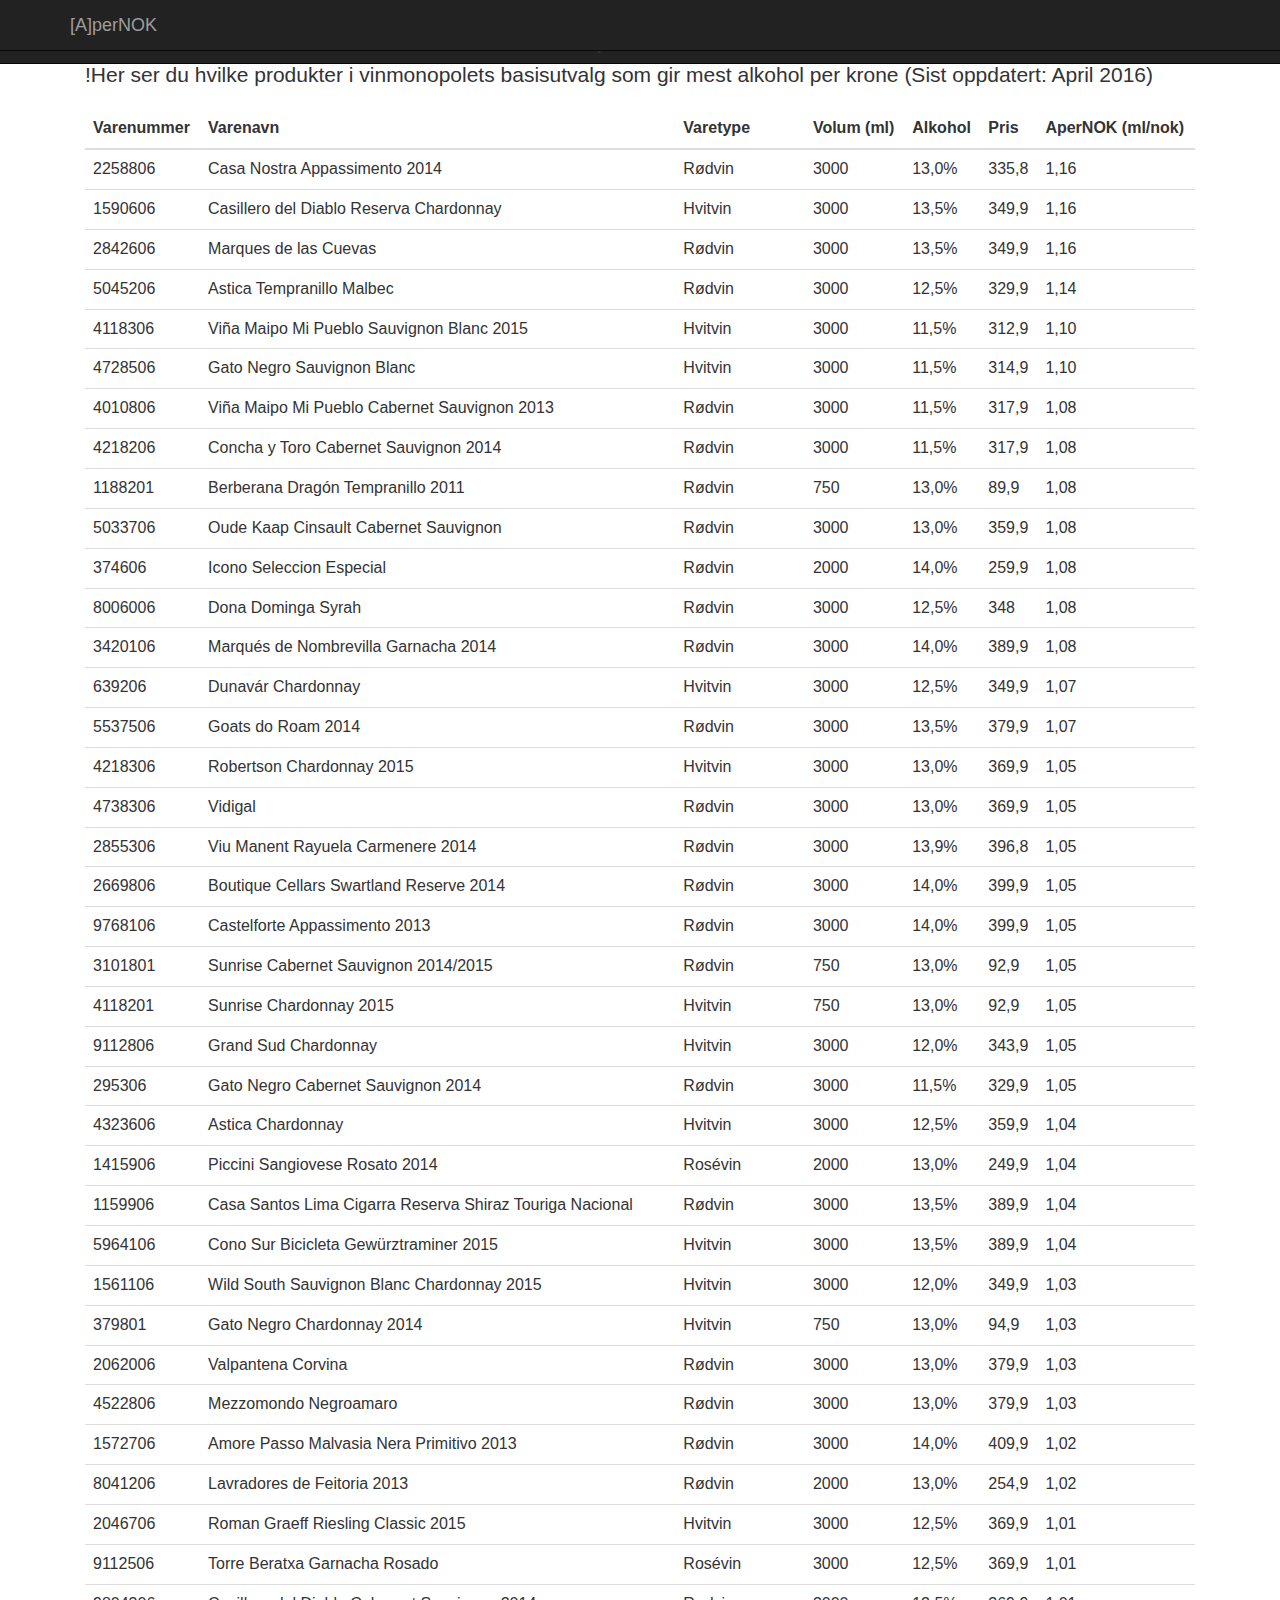
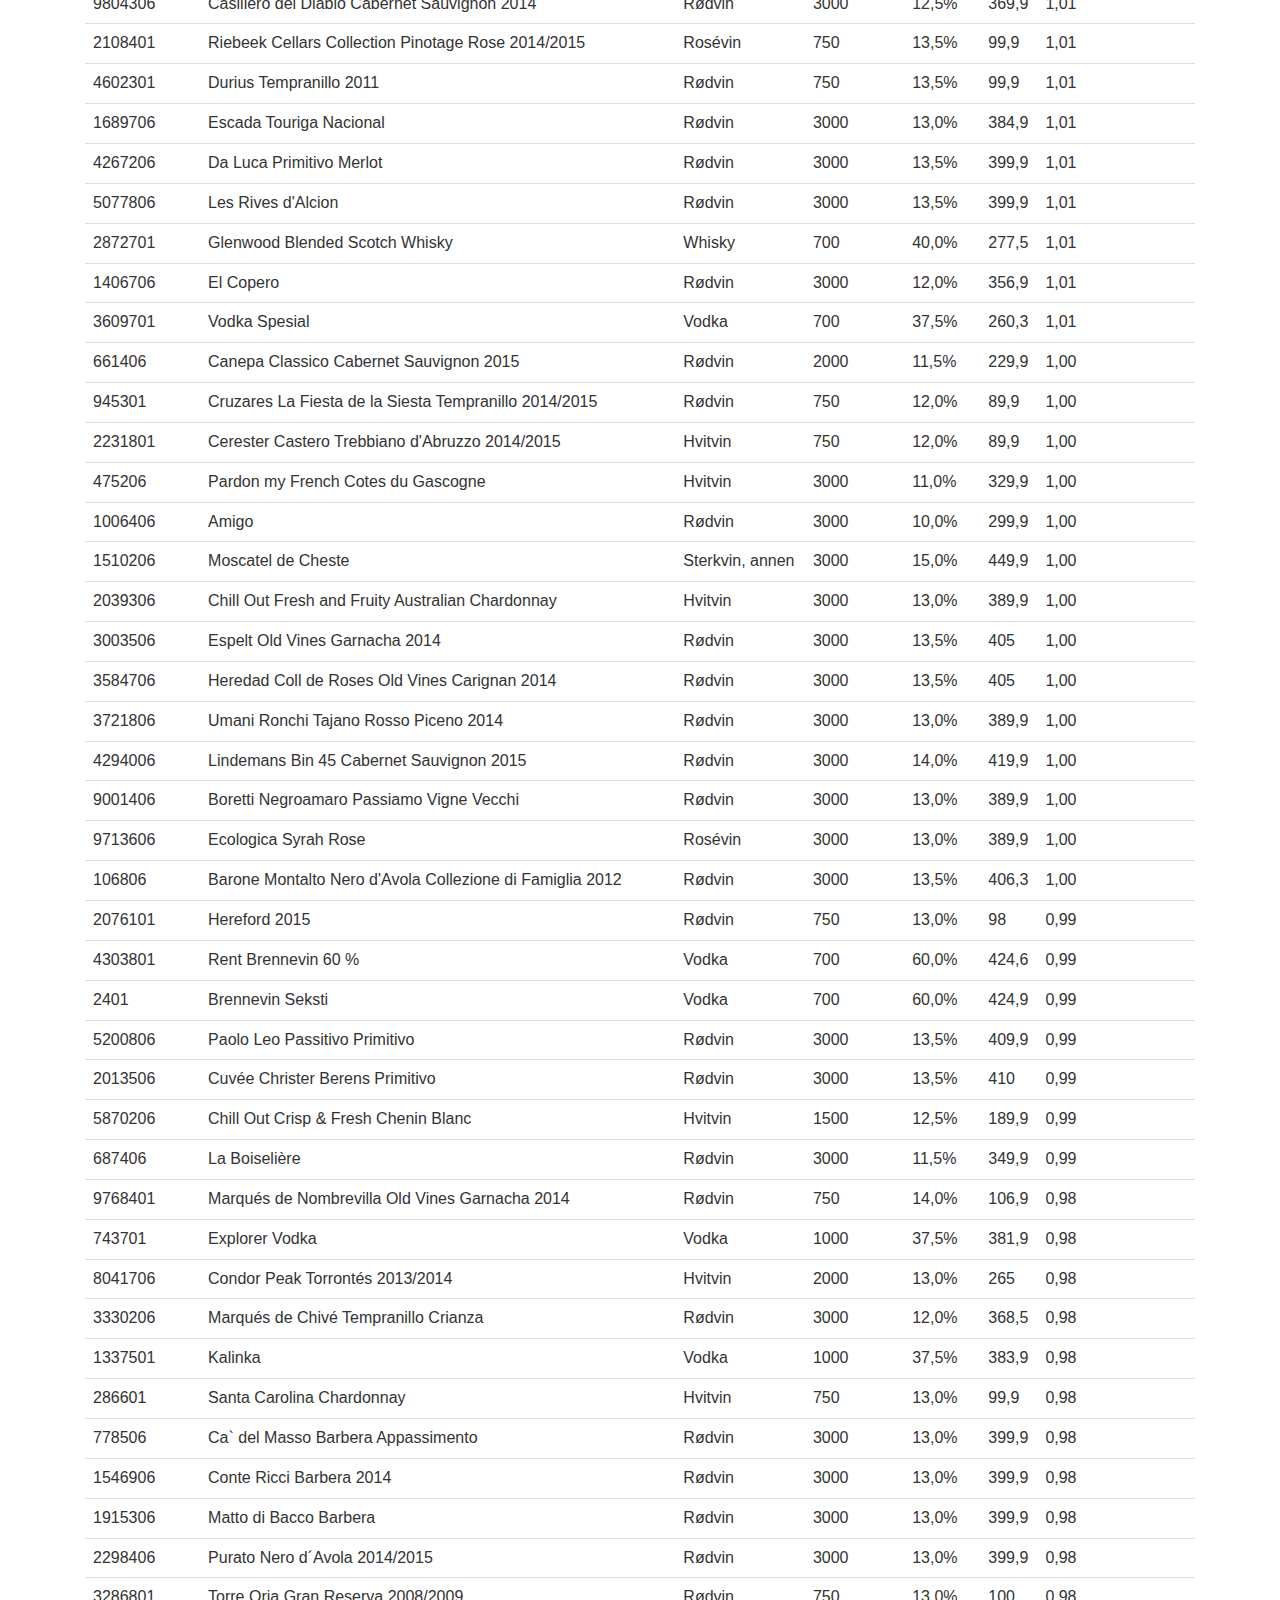
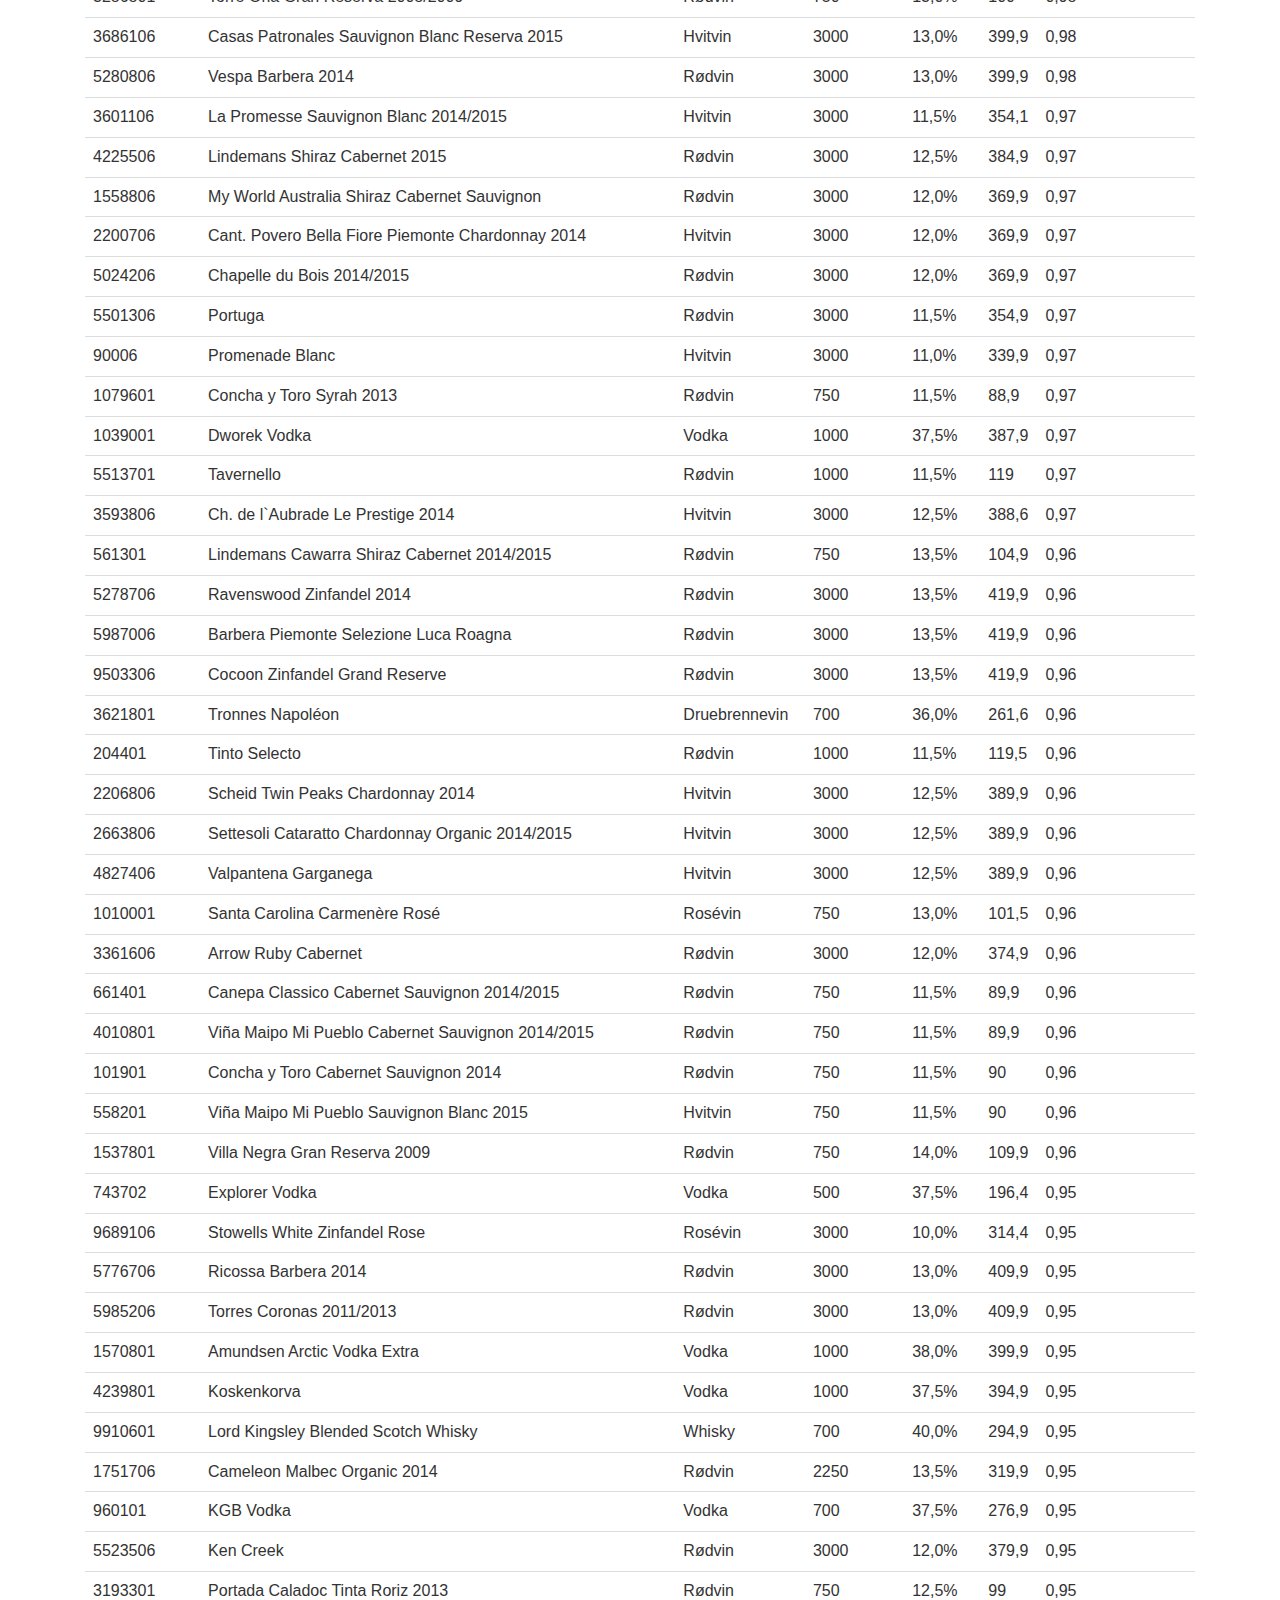
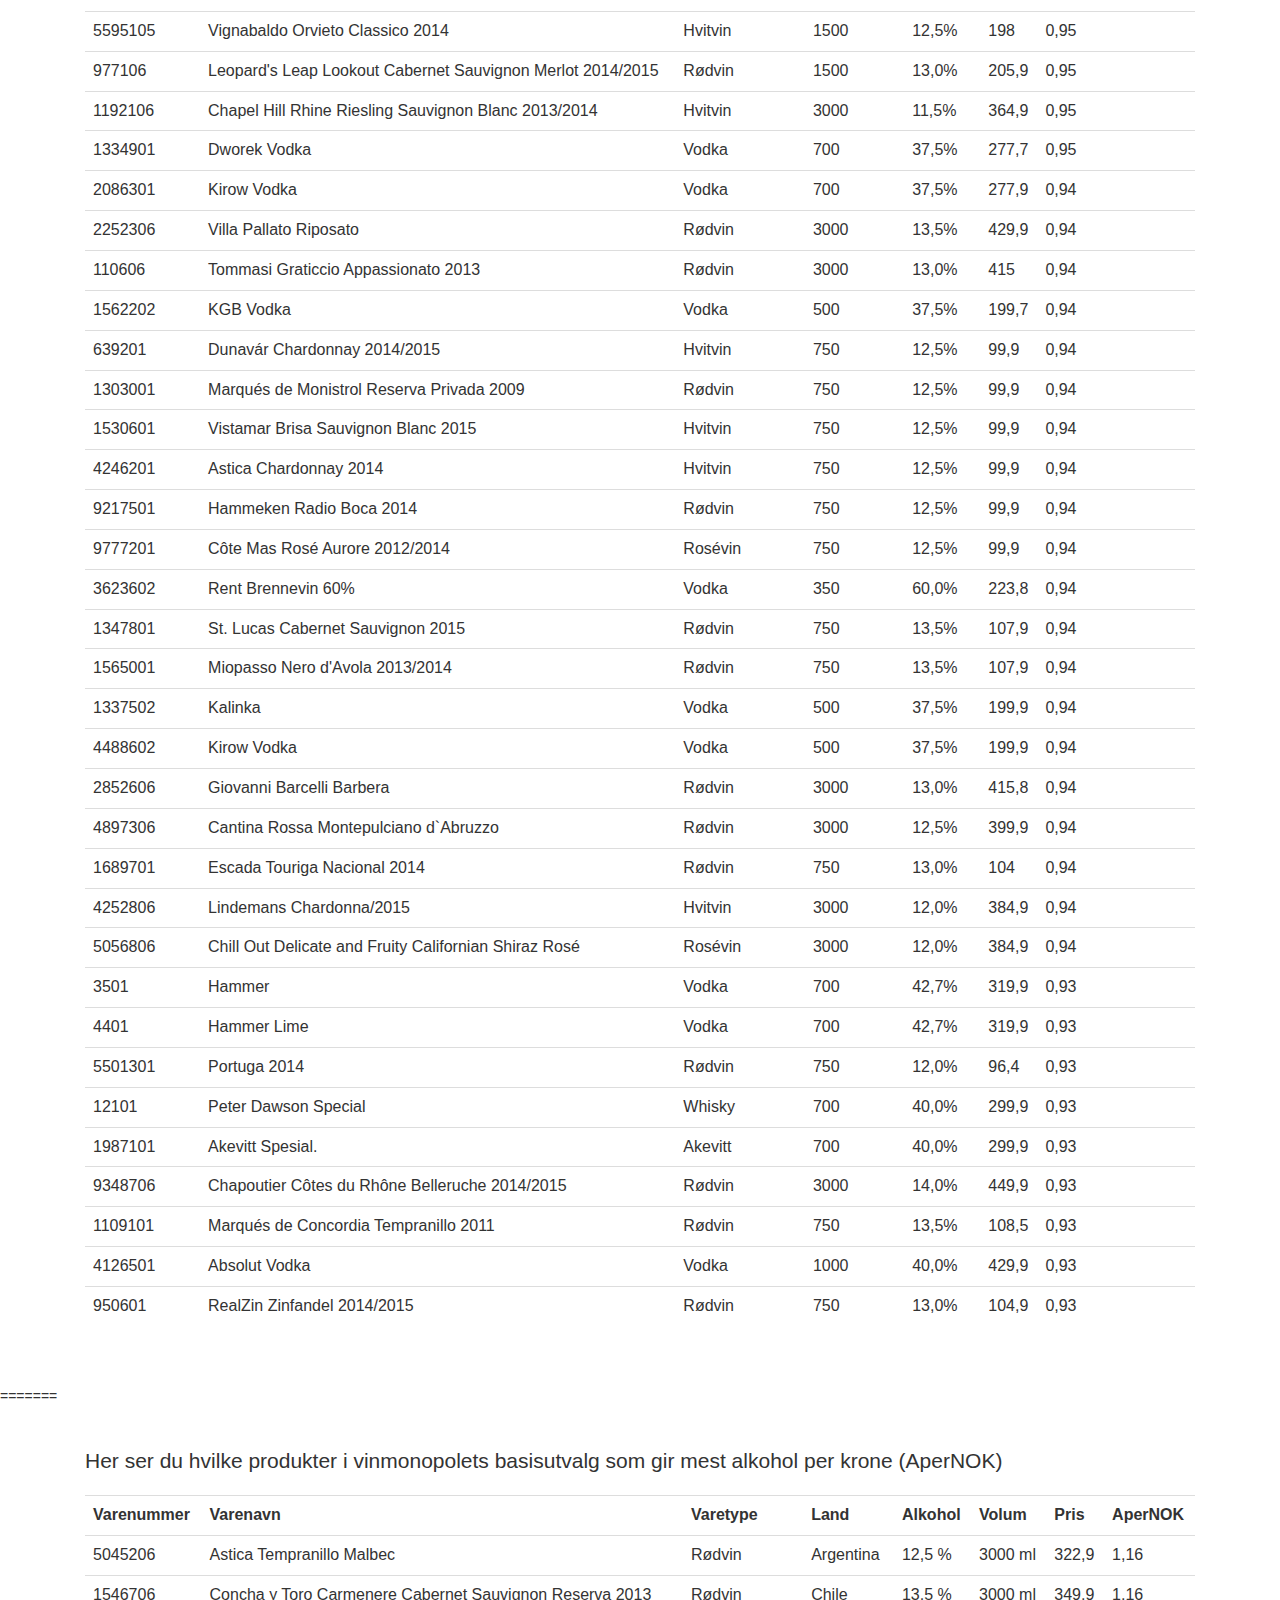
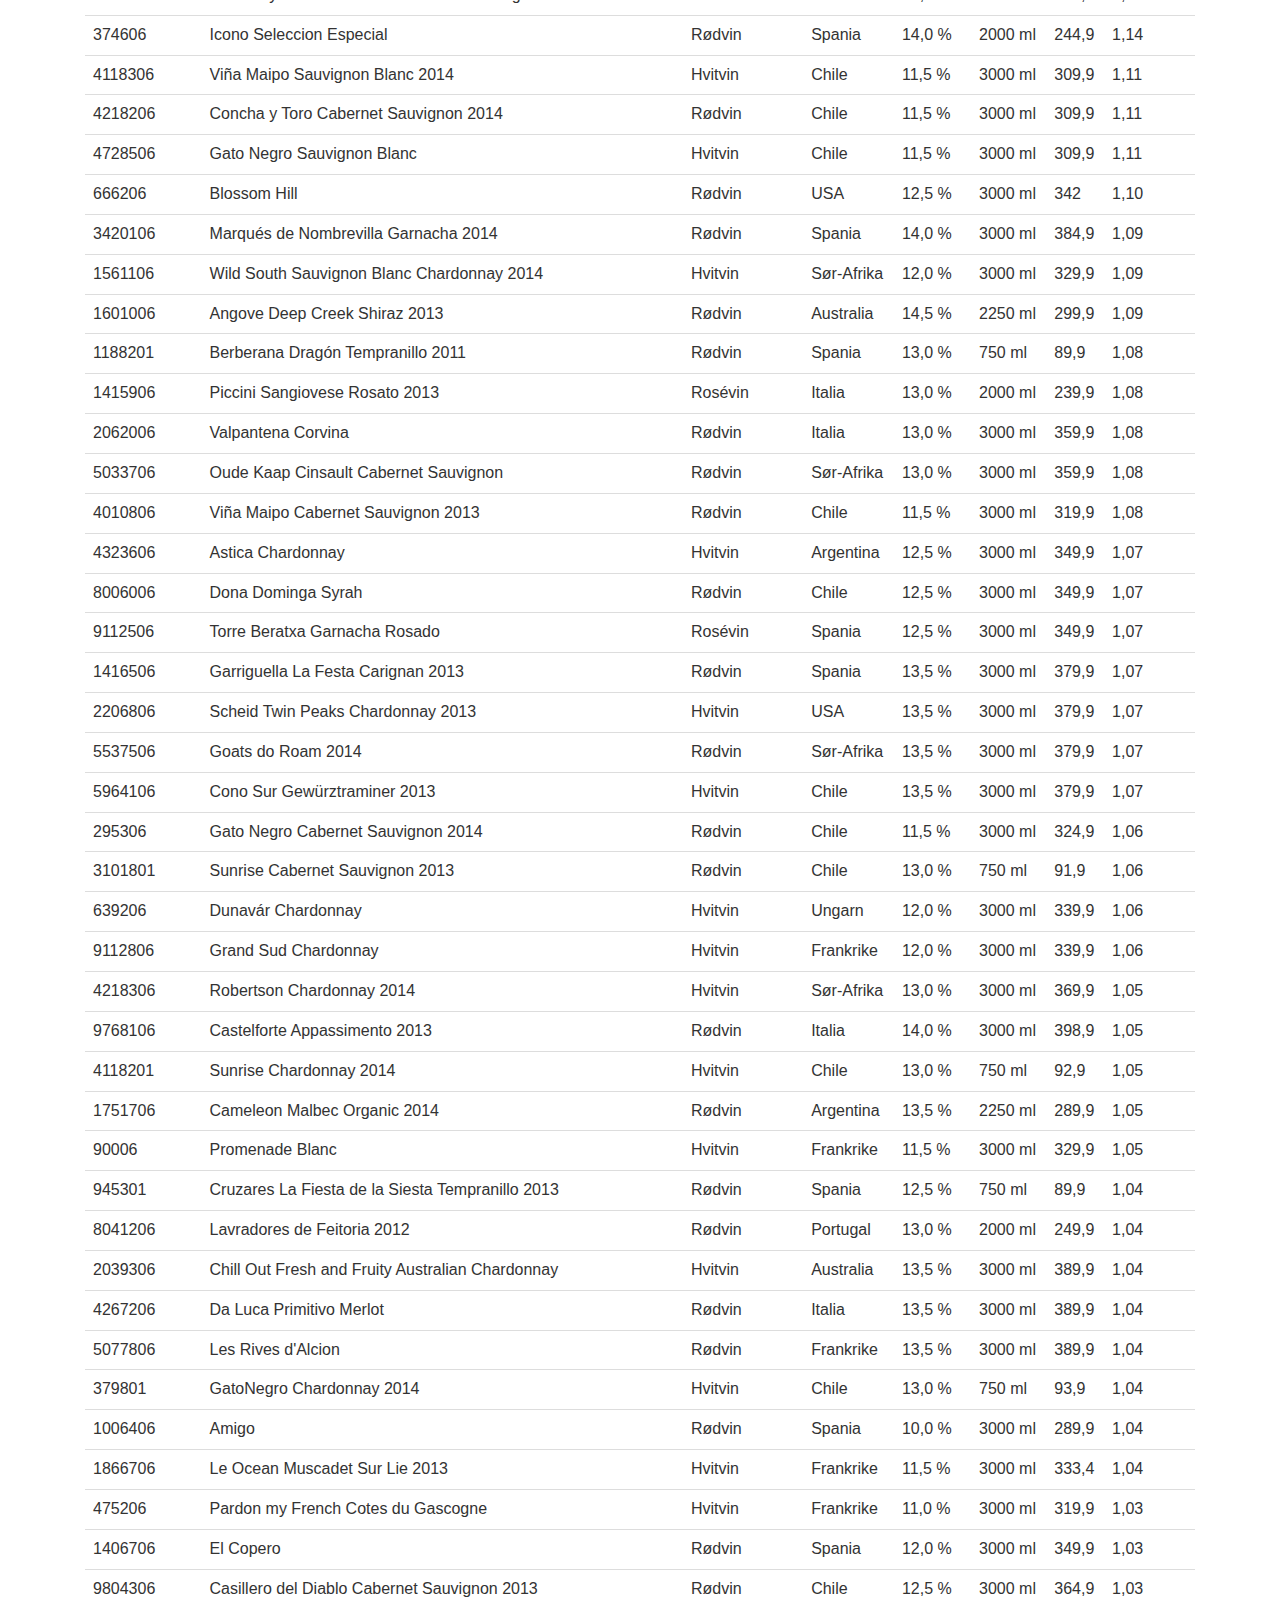
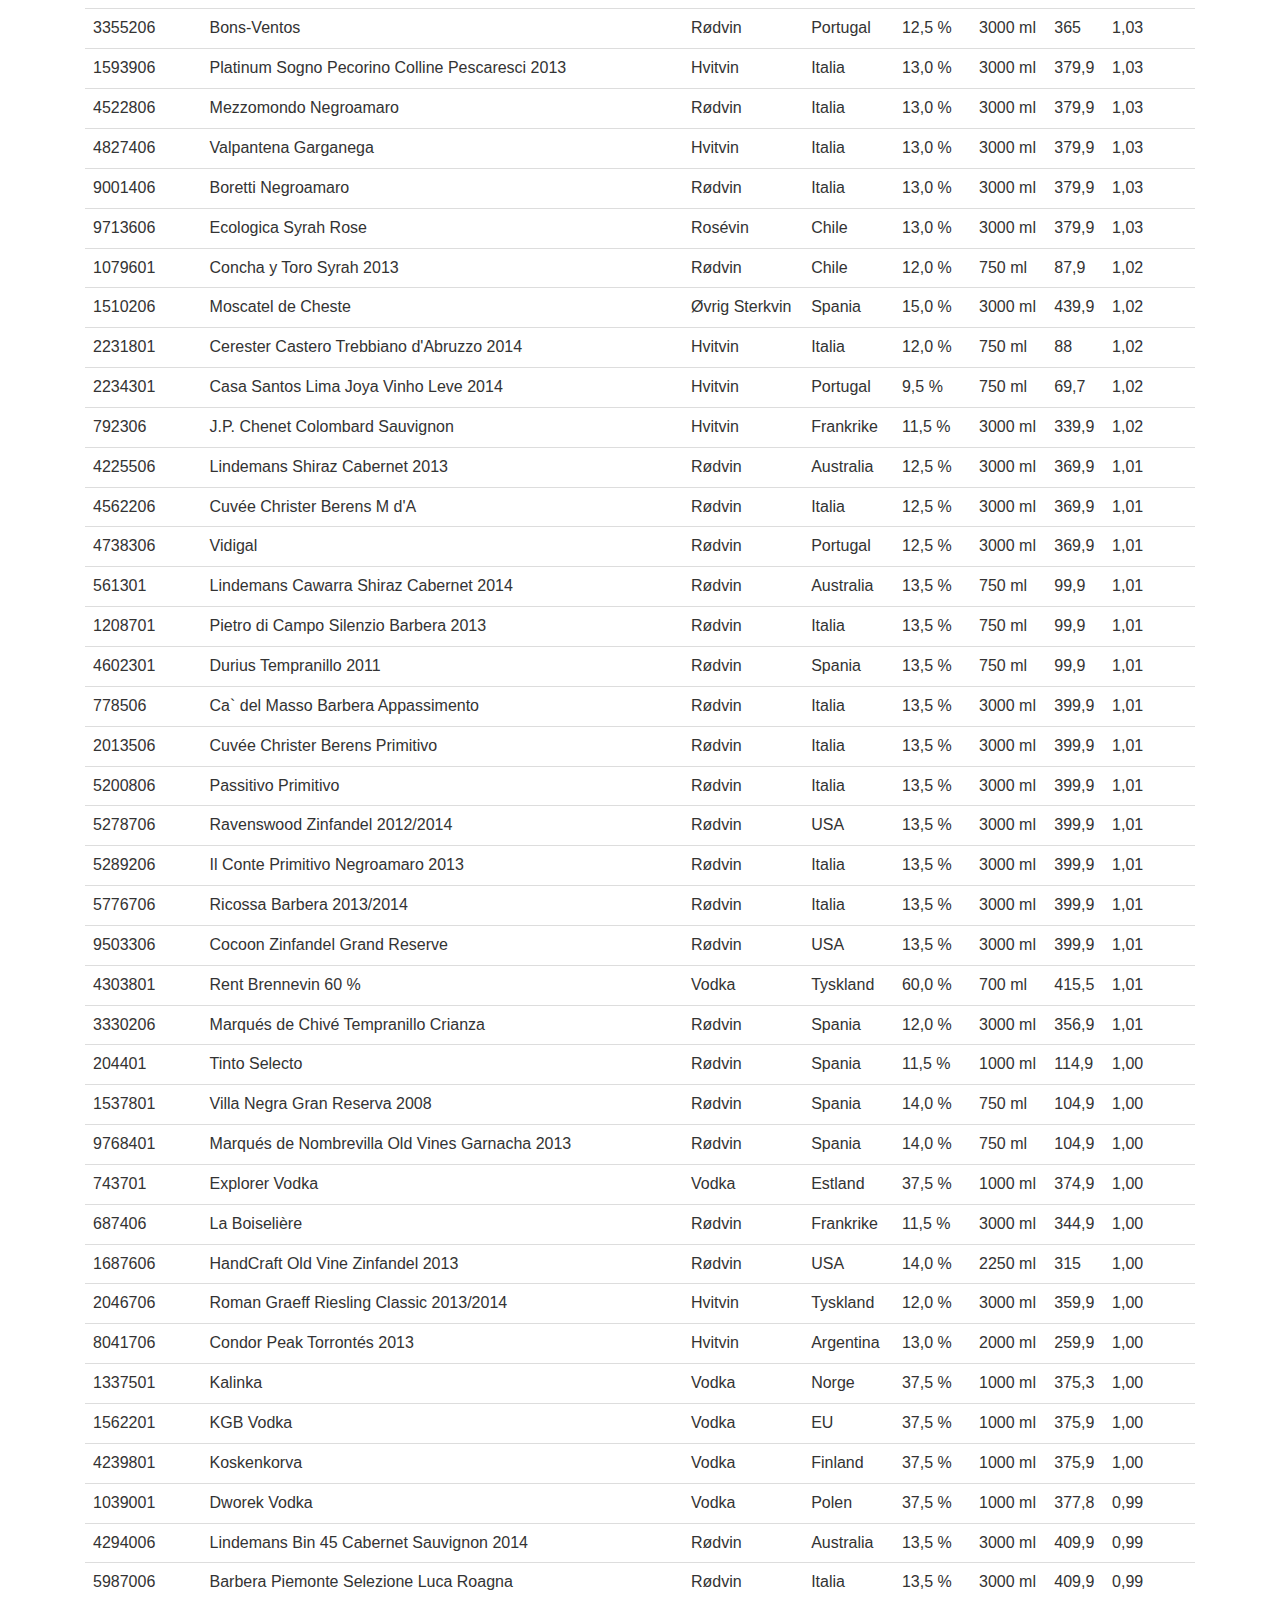
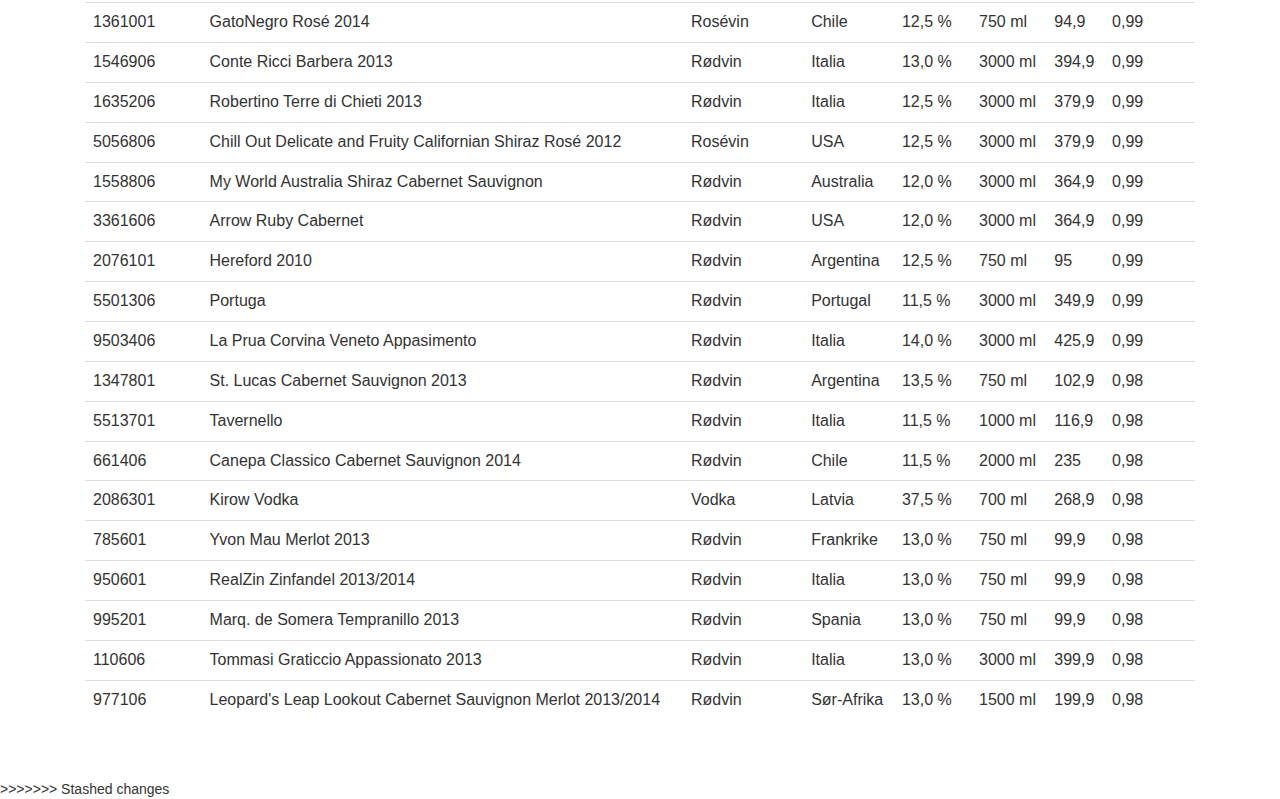
<file: index.html>
<<<<<<< Updated upstream
<!DOCTYPE html>
<html lang="en">

<!-- start Mixpanel --><script type="text/javascript">(function(f,b){if(!b.__SV){var a,e,i,g;window.mixpanel=b;b._i=[];b.init=function(a,e,d){function f(b,h){var a=h.split(".");2==a.length&&(b=b[a[0]],h=a[1]);b[h]=function(){b.push([h].concat(Array.prototype.slice.call(arguments,0)))}}var c=b;"undefined"!==typeof d?c=b[d]=[]:d="mixpanel";c.people=c.people||[];c.toString=function(b){var a="mixpanel";"mixpanel"!==d&&(a+="."+d);b||(a+=" (stub)");return a};c.people.toString=function(){return c.toString(1)+".people (stub)"};i="disable track track_pageview track_links track_forms register register_once alias unregister identify name_tag set_config people.set people.set_once people.increment people.append people.union people.track_charge people.clear_charges people.delete_user".split(" ");
for(g=0;g<i.length;g++)f(c,i[g]);b._i.push([a,e,d])};b.__SV=1.2;a=f.createElement("script");a.type="text/javascript";a.async=!0;a.src="undefined"!==typeof MIXPANEL_CUSTOM_LIB_URL?MIXPANEL_CUSTOM_LIB_URL:"//cdn.mxpnl.com/libs/mixpanel-2-latest.min.js";e=f.getElementsByTagName("script")[0];e.parentNode.insertBefore(a,e)}})(document,window.mixpanel||[]);
mixpanel.init("8d102df27cfc13fff769b7721f0f10ab");</script><!-- end Mixpanel -->

<script>
      (function(i,s,o,g,r,a,m){i['GoogleAnalyticsObject']=r;i[r]=i[r]||function(){
      (i[r].q=i[r].q||[]).push(arguments)},i[r].l=1*new Date();a=s.createElement(o),
      m=s.getElementsByTagName(o)[0];a.async=1;a.src=g;m.parentNode.insertBefore(a,m)
      })(window,document,'script','//www.google-analytics.com/analytics.js','ga');

      ga('create', 'UA-33950011-2', 'auto');
      ga('send', 'pageview');
</script>

  <head>
    <meta charset="utf-8">
    <meta http-equiv="X-UA-Compatible" content="IE=edge">
    <meta name="viewport" content="width=device-width, initial-scale=1">
    <!-- The above 3 meta tags *must* come first in the head; any other head content must come *after* these tags -->
    <title>AperNOK</title>

    <!-- Bootstrap -->
    <link href="css/starter-template.css" rel="stylesheet">
    <link href="css/bootstrap.css" rel="stylesheet">


    <!-- HTML5 shim and Respond.js for IE8 support of HTML5 elements and media queries -->
    <!-- WARNING: Respond.js doesn't work if you view the page via file:// -->
    <!--[if lt IE 9]>
      <script src="https://oss.maxcdn.com/html5shiv/3.7.2/html5shiv.min.js"></script>
      <script src="https://oss.maxcdn.com/respond/1.4.2/respond.min.js"></script>
    <![endif]-->
  </head>
  <body>
    <nav class="navbar navbar-inverse navbar-fixed-top">
      <div class="container">
          <h2>AperNOK</h2>
      </div>
    </nav>

    <div class="container">
      <div class="starter-template">
			<p class="lead">!Her ser du hvilke produkter i vinmonopolets basisutvalg som gir mest alkohol per krone (Sist oppdatert: April 2016)</p>
      <!--<p>Eksempel på AperNOK for annen drikke</p>-->

    <!--<div class="table-responsive">-->
     <table class="table apernok table-hover">
        <thead>
          <tr>
            <th>Varenummer</th>
            <th>Varenavn</th>
            <th>Varetype</th>
            <th>Volum (ml)</th>
            <th>Alkohol</th>
            <th>Pris</th>
            <th>AperNOK (ml/nok)</th>
          </tr>
        </thead>
        <tbody>
          <tr>
            <td>2258806</td>
            <td>Casa Nostra Appassimento 2014</td>
            <td>Rødvin</td>
            <td>3000</td>
            <td>13,0%</td>
            <td>335,8</td>
            <td>1,16</td>
          </tr>
          <tr>
            <td>1590606</td>
            <td>Casillero del Diablo Reserva Chardonnay</td>
            <td>Hvitvin</td>
            <td>3000</td>
            <td>13,5%</td>
            <td>349,9</td>
            <td>1,16</td>
          </tr>
          <tr>
            <td>2842606</td>
            <td>Marques de las Cuevas</td>
            <td>Rødvin</td>
            <td>3000</td>
            <td>13,5%</td>
            <td>349,9</td>
            <td>1,16</td>
          </tr>
          <tr>
            <td>5045206</td>
            <td>Astica Tempranillo Malbec</td>
            <td>Rødvin</td>
            <td>3000</td>
            <td>12,5%</td>
            <td>329,9</td>
            <td>1,14</td>
          </tr>
          <tr>
            <td>4118306</td>
            <td>Viña Maipo Mi Pueblo Sauvignon Blanc 2015</td>
            <td>Hvitvin</td>
            <td>3000</td>
            <td>11,5%</td>
            <td>312,9</td>
            <td>1,10</td>
          </tr>
          <tr>
            <td>4728506</td>
            <td>Gato Negro Sauvignon Blanc</td>
            <td>Hvitvin</td>
            <td>3000</td>
            <td>11,5%</td>
            <td>314,9</td>
            <td>1,10</td>
          </tr>
          <tr>
            <td>4010806</td>
            <td>Viña Maipo Mi Pueblo Cabernet Sauvignon 2013</td>
            <td>Rødvin</td>
            <td>3000</td>
            <td>11,5%</td>
            <td>317,9</td>
            <td>1,08</td>
          </tr>
          <tr>
            <td>4218206</td>
            <td>Concha y Toro Cabernet Sauvignon 2014</td>
            <td>Rødvin</td>
            <td>3000</td>
            <td>11,5%</td>
            <td>317,9</td>
            <td>1,08</td>
          </tr>
          <tr>
            <td>1188201</td>
            <td>Berberana Dragón Tempranillo 2011</td>
            <td>Rødvin</td>
            <td>750</td>
            <td>13,0%</td>
            <td>89,9</td>
            <td>1,08</td>
          </tr>
          <tr>
            <td>5033706</td>
            <td>Oude Kaap Cinsault Cabernet Sauvignon</td>
            <td>Rødvin</td>
            <td>3000</td>
            <td>13,0%</td>
            <td>359,9</td>
            <td>1,08</td>
          </tr>
          <tr>
            <td>374606</td>
            <td>Icono Seleccion Especial</td>
            <td>Rødvin</td>
            <td>2000</td>
            <td>14,0%</td>
            <td>259,9</td>
            <td>1,08</td>
          </tr>
          <tr>
            <td>8006006</td>
            <td>Dona Dominga Syrah</td>
            <td>Rødvin</td>
            <td>3000</td>
            <td>12,5%</td>
            <td>348</td>
            <td>1,08</td>
          </tr>
          <tr>
            <td>3420106</td>
            <td>Marqués de Nombrevilla Garnacha 2014</td>
            <td>Rødvin</td>
            <td>3000</td>
            <td>14,0%</td>
            <td>389,9</td>
            <td>1,08</td>
          </tr>
          <tr>
            <td>639206</td>
            <td>Dunavár Chardonnay</td>
            <td>Hvitvin</td>
            <td>3000</td>
            <td>12,5%</td>
            <td>349,9</td>
            <td>1,07</td>
          </tr>
          <tr>
            <td>5537506</td>
            <td>Goats do Roam 2014</td>
            <td>Rødvin</td>
            <td>3000</td>
            <td>13,5%</td>
            <td>379,9</td>
            <td>1,07</td>
          </tr>
          <tr>
            <td>4218306</td>
            <td>Robertson Chardonnay 2015</td>
            <td>Hvitvin</td>
            <td>3000</td>
            <td>13,0%</td>
            <td>369,9</td>
            <td>1,05</td>
          </tr>
          <tr>
            <td>4738306</td>
            <td>Vidigal</td>
            <td>Rødvin</td>
            <td>3000</td>
            <td>13,0%</td>
            <td>369,9</td>
            <td>1,05</td>
          </tr>
          <tr>
            <td>2855306</td>
            <td>Viu Manent Rayuela Carmenere 2014</td>
            <td>Rødvin</td>
            <td>3000</td>
            <td>13,9%</td>
            <td>396,8</td>
            <td>1,05</td>
          </tr>
          <tr>
            <td>2669806</td>
            <td>Boutique Cellars Swartland Reserve 2014</td>
            <td>Rødvin</td>
            <td>3000</td>
            <td>14,0%</td>
            <td>399,9</td>
            <td>1,05</td>
          </tr>
          <tr>
            <td>9768106</td>
            <td>Castelforte Appassimento 2013</td>
            <td>Rødvin</td>
            <td>3000</td>
            <td>14,0%</td>
            <td>399,9</td>
            <td>1,05</td>
          </tr>
          <tr>
            <td>3101801</td>
            <td>Sunrise Cabernet Sauvignon 2014/2015</td>
            <td>Rødvin</td>
            <td>750</td>
            <td>13,0%</td>
            <td>92,9</td>
            <td>1,05</td>
          </tr>
          <tr>
            <td>4118201</td>
            <td>Sunrise Chardonnay 2015</td>
            <td>Hvitvin</td>
            <td>750</td>
            <td>13,0%</td>
            <td>92,9</td>
            <td>1,05</td>
          </tr>
          <tr>
            <td>9112806</td>
            <td>Grand Sud Chardonnay</td>
            <td>Hvitvin</td>
            <td>3000</td>
            <td>12,0%</td>
            <td>343,9</td>
            <td>1,05</td>
          </tr>
          <tr>
            <td>295306</td>
            <td>Gato Negro Cabernet Sauvignon 2014</td>
            <td>Rødvin</td>
            <td>3000</td>
            <td>11,5%</td>
            <td>329,9</td>
            <td>1,05</td>
          </tr>
          <tr>
            <td>4323606</td>
            <td>Astica Chardonnay</td>
            <td>Hvitvin</td>
            <td>3000</td>
            <td>12,5%</td>
            <td>359,9</td>
            <td>1,04</td>
          </tr>
          <tr>
            <td>1415906</td>
            <td>Piccini Sangiovese Rosato 2014</td>
            <td>Rosévin</td>
            <td>2000</td>
            <td>13,0%</td>
            <td>249,9</td>
            <td>1,04</td>
          </tr>
          <tr>
            <td>1159906</td>
            <td>Casa Santos Lima Cigarra Reserva Shiraz Touriga Nacional</td>
            <td>Rødvin</td>
            <td>3000</td>
            <td>13,5%</td>
            <td>389,9</td>
            <td>1,04</td>
          </tr>
          <tr>
            <td>5964106</td>
            <td>Cono Sur Bicicleta Gewürztraminer 2015</td>
            <td>Hvitvin</td>
            <td>3000</td>
            <td>13,5%</td>
            <td>389,9</td>
            <td>1,04</td>
          </tr>
          <tr>
            <td>1561106</td>
            <td>Wild South Sauvignon Blanc Chardonnay 2015</td>
            <td>Hvitvin</td>
            <td>3000</td>
            <td>12,0%</td>
            <td>349,9</td>
            <td>1,03</td>
          </tr>
          <tr>
            <td>379801</td>
            <td>Gato Negro Chardonnay 2014</td>
            <td>Hvitvin</td>
            <td>750</td>
            <td>13,0%</td>
            <td>94,9</td>
            <td>1,03</td>
          </tr>
          <tr>
            <td>2062006</td>
            <td>Valpantena Corvina</td>
            <td>Rødvin</td>
            <td>3000</td>
            <td>13,0%</td>
            <td>379,9</td>
            <td>1,03</td>
          </tr>
          <tr>
            <td>4522806</td>
            <td>Mezzomondo Negroamaro</td>
            <td>Rødvin</td>
            <td>3000</td>
            <td>13,0%</td>
            <td>379,9</td>
            <td>1,03</td>
          </tr>
          <tr>
            <td>1572706</td>
            <td>Amore Passo Malvasia Nera Primitivo 2013</td>
            <td>Rødvin</td>
            <td>3000</td>
            <td>14,0%</td>
            <td>409,9</td>
            <td>1,02</td>
          </tr>
          <tr>
            <td>8041206</td>
            <td>Lavradores de Feitoria 2013</td>
            <td>Rødvin</td>
            <td>2000</td>
            <td>13,0%</td>
            <td>254,9</td>
            <td>1,02</td>
          </tr>
          <tr>
            <td>2046706</td>
            <td>Roman Graeff Riesling Classic 2015</td>
            <td>Hvitvin</td>
            <td>3000</td>
            <td>12,5%</td>
            <td>369,9</td>
            <td>1,01</td>
          </tr>
          <tr>
            <td>9112506</td>
            <td>Torre Beratxa Garnacha Rosado</td>
            <td>Rosévin</td>
            <td>3000</td>
            <td>12,5%</td>
            <td>369,9</td>
            <td>1,01</td>
          </tr>
          <tr>
            <td>9804306</td>
            <td>Casillero del Diablo Cabernet Sauvignon 2014</td>
            <td>Rødvin</td>
            <td>3000</td>
            <td>12,5%</td>
            <td>369,9</td>
            <td>1,01</td>
          </tr>
          <tr>
            <td>2108401</td>
            <td>Riebeek Cellars Collection Pinotage Rose 2014/2015</td>
            <td>Rosévin</td>
            <td>750</td>
            <td>13,5%</td>
            <td>99,9</td>
            <td>1,01</td>
          </tr>
          <tr>
            <td>4602301</td>
            <td>Durius Tempranillo 2011</td>
            <td>Rødvin</td>
            <td>750</td>
            <td>13,5%</td>
            <td>99,9</td>
            <td>1,01</td>
          </tr>
          <tr>
            <td>1689706</td>
            <td>Escada Touriga Nacional</td>
            <td>Rødvin</td>
            <td>3000</td>
            <td>13,0%</td>
            <td>384,9</td>
            <td>1,01</td>
          </tr>
          <tr>
            <td>4267206</td>
            <td>Da Luca Primitivo Merlot</td>
            <td>Rødvin</td>
            <td>3000</td>
            <td>13,5%</td>
            <td>399,9</td>
            <td>1,01</td>
          </tr>
          <tr>
            <td>5077806</td>
            <td>Les Rives d'Alcion</td>
            <td>Rødvin</td>
            <td>3000</td>
            <td>13,5%</td>
            <td>399,9</td>
            <td>1,01</td>
          </tr>
          <tr>
            <td>2872701</td>
            <td>Glenwood Blended Scotch Whisky</td>
            <td>Whisky</td>
            <td>700</td>
            <td>40,0%</td>
            <td>277,5</td>
            <td>1,01</td>
          </tr>
          <tr>
            <td>1406706</td>
            <td>El Copero</td>
            <td>Rødvin</td>
            <td>3000</td>
            <td>12,0%</td>
            <td>356,9</td>
            <td>1,01</td>
          </tr>
          <tr>
            <td>3609701</td>
            <td>Vodka Spesial</td>
            <td>Vodka</td>
            <td>700</td>
            <td>37,5%</td>
            <td>260,3</td>
            <td>1,01</td>
          </tr>
          <tr>
            <td>661406</td>
            <td>Canepa Classico Cabernet Sauvignon 2015</td>
            <td>Rødvin</td>
            <td>2000</td>
            <td>11,5%</td>
            <td>229,9</td>
            <td>1,00</td>
          </tr>
          <tr>
            <td>945301</td>
            <td>Cruzares La Fiesta de la Siesta Tempranillo 2014/2015</td>
            <td>Rødvin</td>
            <td>750</td>
            <td>12,0%</td>
            <td>89,9</td>
            <td>1,00</td>
          </tr>
          <tr>
            <td>2231801</td>
            <td>Cerester Castero Trebbiano d'Abruzzo 2014/2015</td>
            <td>Hvitvin</td>
            <td>750</td>
            <td>12,0%</td>
            <td>89,9</td>
            <td>1,00</td>
          </tr>
          <tr>
            <td>475206</td>
            <td>Pardon my French Cotes du Gascogne</td>
            <td>Hvitvin</td>
            <td>3000</td>
            <td>11,0%</td>
            <td>329,9</td>
            <td>1,00</td>
          </tr>
          <tr>
            <td>1006406</td>
            <td>Amigo</td>
            <td>Rødvin</td>
            <td>3000</td>
            <td>10,0%</td>
            <td>299,9</td>
            <td>1,00</td>
          </tr>
          <tr>
            <td>1510206</td>
            <td>Moscatel de Cheste</td>
            <td>Sterkvin, annen</td>
            <td>3000</td>
            <td>15,0%</td>
            <td>449,9</td>
            <td>1,00</td>
          </tr>
          <tr>
            <td>2039306</td>
            <td>Chill Out Fresh and Fruity Australian Chardonnay</td>
            <td>Hvitvin</td>
            <td>3000</td>
            <td>13,0%</td>
            <td>389,9</td>
            <td>1,00</td>
          </tr>
          <tr>
            <td>3003506</td>
            <td>Espelt Old Vines Garnacha 2014</td>
            <td>Rødvin</td>
            <td>3000</td>
            <td>13,5%</td>
            <td>405</td>
            <td>1,00</td>
          </tr>
          <tr>
            <td>3584706</td>
            <td>Heredad Coll de Roses Old Vines Carignan 2014</td>
            <td>Rødvin</td>
            <td>3000</td>
            <td>13,5%</td>
            <td>405</td>
            <td>1,00</td>
          </tr>
          <tr>
            <td>3721806</td>
            <td>Umani Ronchi Tajano Rosso Piceno 2014</td>
            <td>Rødvin</td>
            <td>3000</td>
            <td>13,0%</td>
            <td>389,9</td>
            <td>1,00</td>
          </tr>
          <tr>
            <td>4294006</td>
            <td>Lindemans Bin 45 Cabernet Sauvignon 2015</td>
            <td>Rødvin</td>
            <td>3000</td>
            <td>14,0%</td>
            <td>419,9</td>
            <td>1,00</td>
          </tr>
          <tr>
            <td>9001406</td>
            <td>Boretti Negroamaro Passiamo Vigne Vecchi</td>
            <td>Rødvin</td>
            <td>3000</td>
            <td>13,0%</td>
            <td>389,9</td>
            <td>1,00</td>
          </tr>
          <tr>
            <td>9713606</td>
            <td>Ecologica Syrah Rose</td>
            <td>Rosévin</td>
            <td>3000</td>
            <td>13,0%</td>
            <td>389,9</td>
            <td>1,00</td>
          </tr>
          <tr>
            <td>106806</td>
            <td>Barone Montalto Nero d'Avola Collezione di Famiglia 2012</td>
            <td>Rødvin</td>
            <td>3000</td>
            <td>13,5%</td>
            <td>406,3</td>
            <td>1,00</td>
          </tr>
          <tr>
            <td>2076101</td>
            <td>Hereford 2015</td>
            <td>Rødvin</td>
            <td>750</td>
            <td>13,0%</td>
            <td>98</td>
            <td>0,99</td>
          </tr>
          <tr>
            <td>4303801</td>
            <td>Rent Brennevin 60 %</td>
            <td>Vodka</td>
            <td>700</td>
            <td>60,0%</td>
            <td>424,6</td>
            <td>0,99</td>
          </tr>
          <tr>
            <td>2401</td>
            <td>Brennevin Seksti</td>
            <td>Vodka</td>
            <td>700</td>
            <td>60,0%</td>
            <td>424,9</td>
            <td>0,99</td>
          </tr>
          <tr>
            <td>5200806</td>
            <td>Paolo Leo Passitivo Primitivo</td>
            <td>Rødvin</td>
            <td>3000</td>
            <td>13,5%</td>
            <td>409,9</td>
            <td>0,99</td>
          </tr>
          <tr>
            <td>2013506</td>
            <td>Cuvée Christer Berens Primitivo</td>
            <td>Rødvin</td>
            <td>3000</td>
            <td>13,5%</td>
            <td>410</td>
            <td>0,99</td>
          </tr>
          <tr>
            <td>5870206</td>
            <td>Chill Out Crisp & Fresh Chenin Blanc</td>
            <td>Hvitvin</td>
            <td>1500</td>
            <td>12,5%</td>
            <td>189,9</td>
            <td>0,99</td>
          </tr>
          <tr>
            <td>687406</td>
            <td>La Boiselière</td>
            <td>Rødvin</td>
            <td>3000</td>
            <td>11,5%</td>
            <td>349,9</td>
            <td>0,99</td>
          </tr>
          <tr>
            <td>9768401</td>
            <td>Marqués de Nombrevilla Old Vines Garnacha 2014</td>
            <td>Rødvin</td>
            <td>750</td>
            <td>14,0%</td>
            <td>106,9</td>
            <td>0,98</td>
          </tr>
          <tr>
            <td>743701</td>
            <td>Explorer Vodka</td>
            <td>Vodka</td>
            <td>1000</td>
            <td>37,5%</td>
            <td>381,9</td>
            <td>0,98</td>
          </tr>
          <tr>
            <td>8041706</td>
            <td>Condor Peak Torrontés 2013/2014</td>
            <td>Hvitvin</td>
            <td>2000</td>
            <td>13,0%</td>
            <td>265</td>
            <td>0,98</td>
          </tr>
          <tr>
            <td>3330206</td>
            <td>Marqués de Chivé Tempranillo Crianza</td>
            <td>Rødvin</td>
            <td>3000</td>
            <td>12,0%</td>
            <td>368,5</td>
            <td>0,98</td>
          </tr>
          <tr>
            <td>1337501</td>
            <td>Kalinka</td>
            <td>Vodka</td>
            <td>1000</td>
            <td>37,5%</td>
            <td>383,9</td>
            <td>0,98</td>
          </tr>
          <tr>
            <td>286601</td>
            <td>Santa Carolina Chardonnay</td>
            <td>Hvitvin</td>
            <td>750</td>
            <td>13,0%</td>
            <td>99,9</td>
            <td>0,98</td>
          </tr>
          <tr>
            <td>778506</td>
            <td>Ca` del Masso Barbera Appassimento</td>
            <td>Rødvin</td>
            <td>3000</td>
            <td>13,0%</td>
            <td>399,9</td>
            <td>0,98</td>
          </tr>
          <tr>
            <td>1546906</td>
            <td>Conte Ricci Barbera 2014</td>
            <td>Rødvin</td>
            <td>3000</td>
            <td>13,0%</td>
            <td>399,9</td>
            <td>0,98</td>
          </tr>
          <tr>
            <td>1915306</td>
            <td>Matto di Bacco Barbera</td>
            <td>Rødvin</td>
            <td>3000</td>
            <td>13,0%</td>
            <td>399,9</td>
            <td>0,98</td>
          </tr>
          <tr>
            <td>2298406</td>
            <td>Purato Nero d´Avola 2014/2015</td>
            <td>Rødvin</td>
            <td>3000</td>
            <td>13,0%</td>
            <td>399,9</td>
            <td>0,98</td>
          </tr>
          <tr>
            <td>3286801</td>
            <td>Torre Oria Gran Reserva 2008/2009</td>
            <td>Rødvin</td>
            <td>750</td>
            <td>13,0%</td>
            <td>100</td>
            <td>0,98</td>
          </tr>
          <tr>
            <td>3686106</td>
            <td>Casas Patronales Sauvignon Blanc Reserva 2015</td>
            <td>Hvitvin</td>
            <td>3000</td>
            <td>13,0%</td>
            <td>399,9</td>
            <td>0,98</td>
          </tr>
          <tr>
            <td>5280806</td>
            <td>Vespa Barbera 2014</td>
            <td>Rødvin</td>
            <td>3000</td>
            <td>13,0%</td>
            <td>399,9</td>
            <td>0,98</td>
          </tr>
          <tr>
            <td>3601106</td>
            <td>La Promesse Sauvignon Blanc 2014/2015</td>
            <td>Hvitvin</td>
            <td>3000</td>
            <td>11,5%</td>
            <td>354,1</td>
            <td>0,97</td>
          </tr>
          <tr>
            <td>4225506</td>
            <td>Lindemans Shiraz Cabernet 2015</td>
            <td>Rødvin</td>
            <td>3000</td>
            <td>12,5%</td>
            <td>384,9</td>
            <td>0,97</td>
          </tr>
          <tr>
            <td>1558806</td>
            <td>My World Australia Shiraz Cabernet Sauvignon</td>
            <td>Rødvin</td>
            <td>3000</td>
            <td>12,0%</td>
            <td>369,9</td>
            <td>0,97</td>
          </tr>
          <tr>
            <td>2200706</td>
            <td>Cant. Povero Bella Fiore Piemonte Chardonnay 2014</td>
            <td>Hvitvin</td>
            <td>3000</td>
            <td>12,0%</td>
            <td>369,9</td>
            <td>0,97</td>
          </tr>
          <tr>
            <td>5024206</td>
            <td>Chapelle du Bois 2014/2015</td>
            <td>Rødvin</td>
            <td>3000</td>
            <td>12,0%</td>
            <td>369,9</td>
            <td>0,97</td>
          </tr>
          <tr>
            <td>5501306</td>
            <td>Portuga</td>
            <td>Rødvin</td>
            <td>3000</td>
            <td>11,5%</td>
            <td>354,9</td>
            <td>0,97</td>
          </tr>
          <tr>
            <td>90006</td>
            <td>Promenade Blanc</td>
            <td>Hvitvin</td>
            <td>3000</td>
            <td>11,0%</td>
            <td>339,9</td>
            <td>0,97</td>
          </tr>
          <tr>
            <td>1079601</td>
            <td>Concha y Toro Syrah 2013</td>
            <td>Rødvin</td>
            <td>750</td>
            <td>11,5%</td>
            <td>88,9</td>
            <td>0,97</td>
          </tr>
          <tr>
            <td>1039001</td>
            <td>Dworek Vodka</td>
            <td>Vodka</td>
            <td>1000</td>
            <td>37,5%</td>
            <td>387,9</td>
            <td>0,97</td>
          </tr>
          <tr>
            <td>5513701</td>
            <td>Tavernello</td>
            <td>Rødvin</td>
            <td>1000</td>
            <td>11,5%</td>
            <td>119</td>
            <td>0,97</td>
          </tr>
          <tr>
            <td>3593806</td>
            <td>Ch. de l`Aubrade Le Prestige 2014</td>
            <td>Hvitvin</td>
            <td>3000</td>
            <td>12,5%</td>
            <td>388,6</td>
            <td>0,97</td>
          </tr>
          <tr>
            <td>561301</td>
            <td>Lindemans Cawarra Shiraz Cabernet 2014/2015</td>
            <td>Rødvin</td>
            <td>750</td>
            <td>13,5%</td>
            <td>104,9</td>
            <td>0,96</td>
          </tr>
          <tr>
            <td>5278706</td>
            <td>Ravenswood Zinfandel 2014</td>
            <td>Rødvin</td>
            <td>3000</td>
            <td>13,5%</td>
            <td>419,9</td>
            <td>0,96</td>
          </tr>
          <tr>
            <td>5987006</td>
            <td>Barbera Piemonte Selezione Luca Roagna</td>
            <td>Rødvin</td>
            <td>3000</td>
            <td>13,5%</td>
            <td>419,9</td>
            <td>0,96</td>
          </tr>
          <tr>
            <td>9503306</td>
            <td>Cocoon Zinfandel Grand Reserve</td>
            <td>Rødvin</td>
            <td>3000</td>
            <td>13,5%</td>
            <td>419,9</td>
            <td>0,96</td>
          </tr>
          <tr>
            <td>3621801</td>
            <td>Tronnes Napoléon</td>
            <td>Druebrennevin</td>
            <td>700</td>
            <td>36,0%</td>
            <td>261,6</td>
            <td>0,96</td>
          </tr>
          <tr>
            <td>204401</td>
            <td>Tinto Selecto</td>
            <td>Rødvin</td>
            <td>1000</td>
            <td>11,5%</td>
            <td>119,5</td>
            <td>0,96</td>
          </tr>
          <tr>
            <td>2206806</td>
            <td>Scheid Twin Peaks Chardonnay 2014</td>
            <td>Hvitvin</td>
            <td>3000</td>
            <td>12,5%</td>
            <td>389,9</td>
            <td>0,96</td>
          </tr>
          <tr>
            <td>2663806</td>
            <td>Settesoli Cataratto Chardonnay Organic 2014/2015</td>
            <td>Hvitvin</td>
            <td>3000</td>
            <td>12,5%</td>
            <td>389,9</td>
            <td>0,96</td>
          </tr>
          <tr>
            <td>4827406</td>
            <td>Valpantena Garganega</td>
            <td>Hvitvin</td>
            <td>3000</td>
            <td>12,5%</td>
            <td>389,9</td>
            <td>0,96</td>
          </tr>
          <tr>
            <td>1010001</td>
            <td>Santa Carolina Carmenère Rosé</td>
            <td>Rosévin</td>
            <td>750</td>
            <td>13,0%</td>
            <td>101,5</td>
            <td>0,96</td>
          </tr>
          <tr>
            <td>3361606</td>
            <td>Arrow Ruby Cabernet</td>
            <td>Rødvin</td>
            <td>3000</td>
            <td>12,0%</td>
            <td>374,9</td>
            <td>0,96</td>
          </tr>
          <tr>
            <td>661401</td>
            <td>Canepa Classico Cabernet Sauvignon 2014/2015</td>
            <td>Rødvin</td>
            <td>750</td>
            <td>11,5%</td>
            <td>89,9</td>
            <td>0,96</td>
          </tr>
          <tr>
            <td>4010801</td>
            <td>Viña Maipo Mi Pueblo Cabernet Sauvignon 2014/2015</td>
            <td>Rødvin</td>
            <td>750</td>
            <td>11,5%</td>
            <td>89,9</td>
            <td>0,96</td>
          </tr>
          <tr>
            <td>101901</td>
            <td>Concha y Toro Cabernet Sauvignon 2014</td>
            <td>Rødvin</td>
            <td>750</td>
            <td>11,5%</td>
            <td>90</td>
            <td>0,96</td>
          </tr>
          <tr>
            <td>558201</td>
            <td>Viña Maipo Mi Pueblo Sauvignon Blanc 2015</td>
            <td>Hvitvin</td>
            <td>750</td>
            <td>11,5%</td>
            <td>90</td>
            <td>0,96</td>
          </tr>
          <tr>
            <td>1537801</td>
            <td>Villa Negra Gran Reserva 2009</td>
            <td>Rødvin</td>
            <td>750</td>
            <td>14,0%</td>
            <td>109,9</td>
            <td>0,96</td>
          </tr>
          <tr>
            <td>743702</td>
            <td>Explorer Vodka</td>
            <td>Vodka</td>
            <td>500</td>
            <td>37,5%</td>
            <td>196,4</td>
            <td>0,95</td>
          </tr>
          <tr>
            <td>9689106</td>
            <td>Stowells White Zinfandel Rose</td>
            <td>Rosévin</td>
            <td>3000</td>
            <td>10,0%</td>
            <td>314,4</td>
            <td>0,95</td>
          </tr>
          <tr>
            <td>5776706</td>
            <td>Ricossa Barbera 2014</td>
            <td>Rødvin</td>
            <td>3000</td>
            <td>13,0%</td>
            <td>409,9</td>
            <td>0,95</td>
          </tr>
          <tr>
            <td>5985206</td>
            <td>Torres Coronas 2011/2013</td>
            <td>Rødvin</td>
            <td>3000</td>
            <td>13,0%</td>
            <td>409,9</td>
            <td>0,95</td>
          </tr>
          <tr>
            <td>1570801</td>
            <td>Amundsen Arctic Vodka Extra</td>
            <td>Vodka</td>
            <td>1000</td>
            <td>38,0%</td>
            <td>399,9</td>
            <td>0,95</td>
          </tr>
          <tr>
            <td>4239801</td>
            <td>Koskenkorva</td>
            <td>Vodka</td>
            <td>1000</td>
            <td>37,5%</td>
            <td>394,9</td>
            <td>0,95</td>
          </tr>
          <tr>
            <td>9910601</td>
            <td>Lord Kingsley Blended Scotch Whisky</td>
            <td>Whisky</td>
            <td>700</td>
            <td>40,0%</td>
            <td>294,9</td>
            <td>0,95</td>
          </tr>
          <tr>
            <td>1751706</td>
            <td>Cameleon Malbec Organic 2014</td>
            <td>Rødvin</td>
            <td>2250</td>
            <td>13,5%</td>
            <td>319,9</td>
            <td>0,95</td>
          </tr>
          <tr>
            <td>960101</td>
            <td>KGB Vodka</td>
            <td>Vodka</td>
            <td>700</td>
            <td>37,5%</td>
            <td>276,9</td>
            <td>0,95</td>
          </tr>
          <tr>
            <td>5523506</td>
            <td>Ken Creek</td>
            <td>Rødvin</td>
            <td>3000</td>
            <td>12,0%</td>
            <td>379,9</td>
            <td>0,95</td>
          </tr>
          <tr>
            <td>3193301</td>
            <td>Portada Caladoc Tinta Roriz 2013</td>
            <td>Rødvin</td>
            <td>750</td>
            <td>12,5%</td>
            <td>99</td>
            <td>0,95</td>
          </tr>
          <tr>
            <td>5595105</td>
            <td>Vignabaldo Orvieto Classico 2014</td>
            <td>Hvitvin</td>
            <td>1500</td>
            <td>12,5%</td>
            <td>198</td>
            <td>0,95</td>
          </tr>
          <tr>
            <td>977106</td>
            <td>Leopard's Leap Lookout Cabernet Sauvignon Merlot 2014/2015</td>
            <td>Rødvin</td>
            <td>1500</td>
            <td>13,0%</td>
            <td>205,9</td>
            <td>0,95</td>
          </tr>
          <tr>
            <td>1192106</td>
            <td>Chapel Hill Rhine Riesling Sauvignon Blanc 2013/2014</td>
            <td>Hvitvin</td>
            <td>3000</td>
            <td>11,5%</td>
            <td>364,9</td>
            <td>0,95</td>
          </tr>
          <tr>
            <td>1334901</td>
            <td>Dworek Vodka</td>
            <td>Vodka</td>
            <td>700</td>
            <td>37,5%</td>
            <td>277,7</td>
            <td>0,95</td>
          </tr>
          <tr>
            <td>2086301</td>
            <td>Kirow Vodka</td>
            <td>Vodka</td>
            <td>700</td>
            <td>37,5%</td>
            <td>277,9</td>
            <td>0,94</td>
          </tr>
          <tr>
            <td>2252306</td>
            <td>Villa Pallato Riposato</td>
            <td>Rødvin</td>
            <td>3000</td>
            <td>13,5%</td>
            <td>429,9</td>
            <td>0,94</td>
          </tr>
          <tr>
            <td>110606</td>
            <td>Tommasi Graticcio Appassionato 2013</td>
            <td>Rødvin</td>
            <td>3000</td>
            <td>13,0%</td>
            <td>415</td>
            <td>0,94</td>
          </tr>
          <tr>
            <td>1562202</td>
            <td>KGB Vodka</td>
            <td>Vodka</td>
            <td>500</td>
            <td>37,5%</td>
            <td>199,7</td>
            <td>0,94</td>
          </tr>
          <tr>
            <td>639201</td>
            <td>Dunavár Chardonnay 2014/2015</td>
            <td>Hvitvin</td>
            <td>750</td>
            <td>12,5%</td>
            <td>99,9</td>
            <td>0,94</td>
          </tr>
          <tr>
            <td>1303001</td>
            <td>Marqués de Monistrol Reserva Privada 2009</td>
            <td>Rødvin</td>
            <td>750</td>
            <td>12,5%</td>
            <td>99,9</td>
            <td>0,94</td>
          </tr>
          <tr>
            <td>1530601</td>
            <td>Vistamar Brisa Sauvignon Blanc 2015</td>
            <td>Hvitvin</td>
            <td>750</td>
            <td>12,5%</td>
            <td>99,9</td>
            <td>0,94</td>
          </tr>
          <tr>
            <td>4246201</td>
            <td>Astica Chardonnay 2014</td>
            <td>Hvitvin</td>
            <td>750</td>
            <td>12,5%</td>
            <td>99,9</td>
            <td>0,94</td>
          </tr>
          <tr>
            <td>9217501</td>
            <td>Hammeken Radio Boca 2014</td>
            <td>Rødvin</td>
            <td>750</td>
            <td>12,5%</td>
            <td>99,9</td>
            <td>0,94</td>
          </tr>
          <tr>
            <td>9777201</td>
            <td>Côte Mas Rosé Aurore 2012/2014</td>
            <td>Rosévin</td>
            <td>750</td>
            <td>12,5%</td>
            <td>99,9</td>
            <td>0,94</td>
          </tr>
          <tr>
            <td>3623602</td>
            <td>Rent Brennevin 60%</td>
            <td>Vodka</td>
            <td>350</td>
            <td>60,0%</td>
            <td>223,8</td>
            <td>0,94</td>
          </tr>
          <tr>
            <td>1347801</td>
            <td>St. Lucas Cabernet Sauvignon 2015</td>
            <td>Rødvin</td>
            <td>750</td>
            <td>13,5%</td>
            <td>107,9</td>
            <td>0,94</td>
          </tr>
          <tr>
            <td>1565001</td>
            <td>Miopasso Nero d'Avola 2013/2014</td>
            <td>Rødvin</td>
            <td>750</td>
            <td>13,5%</td>
            <td>107,9</td>
            <td>0,94</td>
          </tr>
          <tr>
            <td>1337502</td>
            <td>Kalinka</td>
            <td>Vodka</td>
            <td>500</td>
            <td>37,5%</td>
            <td>199,9</td>
            <td>0,94</td>
          </tr>
          <tr>
            <td>4488602</td>
            <td>Kirow Vodka</td>
            <td>Vodka</td>
            <td>500</td>
            <td>37,5%</td>
            <td>199,9</td>
            <td>0,94</td>
          </tr>
          <tr>
            <td>2852606</td>
            <td>Giovanni Barcelli Barbera</td>
            <td>Rødvin</td>
            <td>3000</td>
            <td>13,0%</td>
            <td>415,8</td>
            <td>0,94</td>
          </tr>
          <tr>
            <td>4897306</td>
            <td>Cantina Rossa Montepulciano d`Abruzzo</td>
            <td>Rødvin</td>
            <td>3000</td>
            <td>12,5%</td>
            <td>399,9</td>
            <td>0,94</td>
          </tr>
          <tr>
            <td>1689701</td>
            <td>Escada Touriga Nacional 2014</td>
            <td>Rødvin</td>
            <td>750</td>
            <td>13,0%</td>
            <td>104</td>
            <td>0,94</td>
          </tr>
          <tr>
            <td>4252806</td>
            <td>Lindemans Chardonna/2015</td>
            <td>Hvitvin</td>
            <td>3000</td>
            <td>12,0%</td>
            <td>384,9</td>
            <td>0,94</td>
          </tr>
          <tr>
            <td>5056806</td>
            <td>Chill Out Delicate and Fruity Californian Shiraz Rosé</td>
            <td>Rosévin</td>
            <td>3000</td>
            <td>12,0%</td>
            <td>384,9</td>
            <td>0,94</td>
          </tr>
          <tr>
            <td>3501</td>
            <td>Hammer</td>
            <td>Vodka</td>
            <td>700</td>
            <td>42,7%</td>
            <td>319,9</td>
            <td>0,93</td>
          </tr>
          <tr>
            <td>4401</td>
            <td>Hammer Lime</td>
            <td>Vodka</td>
            <td>700</td>
            <td>42,7%</td>
            <td>319,9</td>
            <td>0,93</td>
          </tr>
          <tr>
            <td>5501301</td>
            <td>Portuga 2014</td>
            <td>Rødvin</td>
            <td>750</td>
            <td>12,0%</td>
            <td>96,4</td>
            <td>0,93</td>
          </tr>
          <tr>
            <td>12101</td>
            <td>Peter Dawson Special</td>
            <td>Whisky</td>
            <td>700</td>
            <td>40,0%</td>
            <td>299,9</td>
            <td>0,93</td>
          </tr>
          <tr>
            <td>1987101</td>
            <td>Akevitt Spesial.</td>
            <td>Akevitt</td>
            <td>700</td>
            <td>40,0%</td>
            <td>299,9</td>
            <td>0,93</td>
          </tr>
          <tr>
            <td>9348706</td>
            <td>Chapoutier Côtes du Rhône Belleruche 2014/2015</td>
            <td>Rødvin</td>
            <td>3000</td>
            <td>14,0%</td>
            <td>449,9</td>
            <td>0,93</td>
          </tr>
          <tr>
            <td>1109101</td>
            <td>Marqués de Concordia Tempranillo 2011</td>
            <td>Rødvin</td>
            <td>750</td>
            <td>13,5%</td>
            <td>108,5</td>
            <td>0,93</td>
          </tr>
          <tr>
            <td>4126501</td>
            <td>Absolut Vodka</td>
            <td>Vodka</td>
            <td>1000</td>
            <td>40,0%</td>
            <td>429,9</td>
            <td>0,93</td>
          </tr>
          <tr>
            <td>950601</td>
            <td>RealZin Zinfandel 2014/2015</td>
            <td>Rødvin</td>
            <td>750</td>
            <td>13,0%</td>
            <td>104,9</td>
            <td>0,93</td>
          </tr>
        </tbody></table>
  	</div>
  <!--</div> forclass="table-responsive" -->
    </div><!-- /.container -->

    <!-- jQuery (necessary for Bootstrap's JavaScript plugins) -->
    <script src="https://ajax.googleapis.com/ajax/libs/jquery/1.11.2/jquery.min.js"></script>
    <!-- Include all compiled plugins (below), or include individual files as needed -->
    <script src="js/bootstrap.min.js"></script>
    <!-- floathead-->
    <script src="js/jquery.floatThead.js"></script>
    <script type="text/javascript">
    $( document ).ready(function() {
      var $table = $('table.apernok');
      $table.floatThead({
        Top:63
        });
      }
    );
    </script>
  </body>
=======
<!DOCTYPE html>
<html lang="en">
  <head>
    <meta charset="utf-8">
    <meta http-equiv="X-UA-Compatible" content="IE=edge">
    <meta name="viewport" content="width=device-width, initial-scale=1">
    <!-- The above 3 meta tags *must* come first in the head; any other head content must come *after* these tags -->
    <title>[A]perNOK</title>

    <!-- Bootstrap -->
    <link href="css/starter-template.css" rel="stylesheet">
    <link href="css/bootstrap.min.css" rel="stylesheet">

    <!-- HTML5 shim and Respond.js for IE8 support of HTML5 elements and media queries -->
    <!-- WARNING: Respond.js doesn't work if you view the page via file:// -->
    <!--[if lt IE 9]>
      <script src="https://oss.maxcdn.com/html5shiv/3.7.2/html5shiv.min.js"></script>
      <script src="https://oss.maxcdn.com/respond/1.4.2/respond.min.js"></script>
    <![endif]-->
  </head>
  <body>

	<nav class="navbar navbar-inverse navbar-fixed-top">
      <div class="container">
        <div class="navbar-header">
          <button type="button" class="navbar-toggle collapsed" data-toggle="collapse" data-target="#navbar" aria-expanded="false" aria-controls="navbar">
            <span class="sr-only">Toggle navigation</span>
            <span class="icon-bar"></span>
            <span class="icon-bar"></span>
            <span class="icon-bar"></span>
          </button>
          <a class="navbar-brand" href="/">[A]perNOK</a>
        </div>
        <!--<div id="navbar" class="collapse navbar-collapse">
          <ul class="nav navbar-nav">
            <li class="active"><a href="/">Home</a></li>
            <li><a href="http://getbootstrap.com/examples/starter-template/#about">About</a></li>
            <li><a href="http://getbootstrap.com/examples/starter-template/#contact">Contact</a></li>
          </ul>
        </div>-->
        <!--/.nav-collapse -->
      </div>
    </nav>

    <div class="container">
      <div class="starter-template">
			<p class="lead">Her ser du hvilke produkter i vinmonopolets basisutvalg som gir mest alkohol per krone (AperNOK)</p>
      <!--<p>Eksempel på AperNOK for annen drikke</p>-->

     <table class="table table-hover">
        <tbody>
          <tr><th>Varenummer</th><th>Varenavn</th><th>Varetype</th><th>Land</th><th>Alkohol</th><th>Volum</th><th>Pris</th><th>AperNOK</th></tr>
          <tr>
            <td>5045206</td>
            <td>Astica Tempranillo Malbec</td>
            <td>Rødvin</td>
            <td>Argentina</td>
            <td>12,5 %</td>
            <td>3000 ml</td>
            <td>322,9</td>
            <td>1,16</td>
          </tr>
          <tr>
            <td>1546706</td>
            <td>Concha y Toro Carmenere Cabernet Sauvignon Reserva 2013</td>
            <td>Rødvin</td>
            <td>Chile</td>
            <td>13,5 %</td>
            <td>3000 ml</td>
            <td>349,9</td>
            <td>1,16</td>
          </tr>
          <tr>
            <td>374606</td>
            <td>Icono Seleccion Especial</td>
            <td>Rødvin</td>
            <td>Spania</td>
            <td>14,0 %</td>
            <td>2000 ml</td>
            <td>244,9</td>
            <td>1,14</td>
          </tr>
          <tr>
            <td>4118306</td>
            <td>Viña Maipo Sauvignon Blanc 2014</td>
            <td>Hvitvin</td>
            <td>Chile</td>
            <td>11,5 %</td>
            <td>3000 ml</td>
            <td>309,9</td>
            <td>1,11</td>
          </tr>
          <tr>
            <td>4218206</td>
            <td>Concha y Toro Cabernet Sauvignon 2014</td>
            <td>Rødvin</td>
            <td>Chile</td>
            <td>11,5 %</td>
            <td>3000 ml</td>
            <td>309,9</td>
            <td>1,11</td>
          </tr>
          <tr>
            <td>4728506</td>
            <td>Gato Negro Sauvignon Blanc</td>
            <td>Hvitvin</td>
            <td>Chile</td>
            <td>11,5 %</td>
            <td>3000 ml</td>
            <td>309,9</td>
            <td>1,11</td>
          </tr>
          <tr>
            <td>666206</td>
            <td>Blossom Hill</td>
            <td>Rødvin</td>
            <td>USA</td>
            <td>12,5 %</td>
            <td>3000 ml</td>
            <td>342</td>
            <td>1,10</td>
          </tr>
          <tr>
            <td>3420106</td>
            <td>Marqués de Nombrevilla Garnacha 2014</td>
            <td>Rødvin</td>
            <td>Spania</td>
            <td>14,0 %</td>
            <td>3000 ml</td>
            <td>384,9</td>
            <td>1,09</td>
          </tr>
          <tr>
            <td>1561106</td>
            <td>Wild South Sauvignon Blanc Chardonnay 2014</td>
            <td>Hvitvin</td>
            <td>Sør-Afrika</td>
            <td>12,0 %</td>
            <td>3000 ml</td>
            <td>329,9</td>
            <td>1,09</td>
          </tr>
          <tr>
            <td>1601006</td>
            <td>Angove Deep Creek Shiraz 2013</td>
            <td>Rødvin</td>
            <td>Australia</td>
            <td>14,5 %</td>
            <td>2250 ml</td>
            <td>299,9</td>
            <td>1,09</td>
          </tr>
          <tr>
            <td>1188201</td>
            <td>Berberana Dragón Tempranillo 2011</td>
            <td>Rødvin</td>
            <td>Spania</td>
            <td>13,0 %</td>
            <td>750 ml</td>
            <td>89,9</td>
            <td>1,08</td>
          </tr>
          <tr>
            <td>1415906</td>
            <td>Piccini Sangiovese Rosato 2013</td>
            <td>Rosévin</td>
            <td>Italia</td>
            <td>13,0 %</td>
            <td>2000 ml</td>
            <td>239,9</td>
            <td>1,08</td>
          </tr>
          <tr>
            <td>2062006</td>
            <td>Valpantena Corvina</td>
            <td>Rødvin</td>
            <td>Italia</td>
            <td>13,0 %</td>
            <td>3000 ml</td>
            <td>359,9</td>
            <td>1,08</td>
          </tr>
          <tr>
            <td>5033706</td>
            <td>Oude Kaap Cinsault Cabernet Sauvignon</td>
            <td>Rødvin</td>
            <td>Sør-Afrika</td>
            <td>13,0 %</td>
            <td>3000 ml</td>
            <td>359,9</td>
            <td>1,08</td>
          </tr>
          <tr>
            <td>4010806</td>
            <td>Viña Maipo Cabernet Sauvignon 2013</td>
            <td>Rødvin</td>
            <td>Chile</td>
            <td>11,5 %</td>
            <td>3000 ml</td>
            <td>319,9</td>
            <td>1,08</td>
          </tr>
          <tr>
            <td>4323606</td>
            <td>Astica Chardonnay</td>
            <td>Hvitvin</td>
            <td>Argentina</td>
            <td>12,5 %</td>
            <td>3000 ml</td>
            <td>349,9</td>
            <td>1,07</td>
          </tr>
          <tr>
            <td>8006006</td>
            <td>Dona Dominga Syrah</td>
            <td>Rødvin</td>
            <td>Chile</td>
            <td>12,5 %</td>
            <td>3000 ml</td>
            <td>349,9</td>
            <td>1,07</td>
          </tr>
          <tr>
            <td>9112506</td>
            <td>Torre Beratxa Garnacha Rosado</td>
            <td>Rosévin</td>
            <td>Spania</td>
            <td>12,5 %</td>
            <td>3000 ml</td>
            <td>349,9</td>
            <td>1,07</td>
          </tr>
          <tr>
            <td>1416506</td>
            <td>Garriguella La Festa Carignan 2013</td>
            <td>Rødvin</td>
            <td>Spania</td>
            <td>13,5 %</td>
            <td>3000 ml</td>
            <td>379,9</td>
            <td>1,07</td>
          </tr>
          <tr>
            <td>2206806</td>
            <td>Scheid Twin Peaks Chardonnay 2013</td>
            <td>Hvitvin</td>
            <td>USA</td>
            <td>13,5 %</td>
            <td>3000 ml</td>
            <td>379,9</td>
            <td>1,07</td>
          </tr>
          <tr>
            <td>5537506</td>
            <td>Goats do Roam 2014</td>
            <td>Rødvin</td>
            <td>Sør-Afrika</td>
            <td>13,5 %</td>
            <td>3000 ml</td>
            <td>379,9</td>
            <td>1,07</td>
          </tr>
          <tr>
            <td>5964106</td>
            <td>Cono Sur Gewürztraminer 2013</td>
            <td>Hvitvin</td>
            <td>Chile</td>
            <td>13,5 %</td>
            <td>3000 ml</td>
            <td>379,9</td>
            <td>1,07</td>
          </tr>
          <tr>
            <td>295306</td>
            <td>Gato Negro Cabernet Sauvignon 2014</td>
            <td>Rødvin</td>
            <td>Chile</td>
            <td>11,5 %</td>
            <td>3000 ml</td>
            <td>324,9</td>
            <td>1,06</td>
          </tr>
          <tr>
            <td>3101801</td>
            <td>Sunrise Cabernet Sauvignon 2013</td>
            <td>Rødvin</td>
            <td>Chile</td>
            <td>13,0 %</td>
            <td>750 ml</td>
            <td>91,9</td>
            <td>1,06</td>
          </tr>
          <tr>
            <td>639206</td>
            <td>Dunavár Chardonnay</td>
            <td>Hvitvin</td>
            <td>Ungarn</td>
            <td>12,0 %</td>
            <td>3000 ml</td>
            <td>339,9</td>
            <td>1,06</td>
          </tr>
          <tr>
            <td>9112806</td>
            <td>Grand Sud Chardonnay</td>
            <td>Hvitvin</td>
            <td>Frankrike</td>
            <td>12,0 %</td>
            <td>3000 ml</td>
            <td>339,9</td>
            <td>1,06</td>
          </tr>
          <tr>
            <td>4218306</td>
            <td>Robertson Chardonnay 2014</td>
            <td>Hvitvin</td>
            <td>Sør-Afrika</td>
            <td>13,0 %</td>
            <td>3000 ml</td>
            <td>369,9</td>
            <td>1,05</td>
          </tr>
          <tr>
            <td>9768106</td>
            <td>Castelforte Appassimento 2013</td>
            <td>Rødvin</td>
            <td>Italia</td>
            <td>14,0 %</td>
            <td>3000 ml</td>
            <td>398,9</td>
            <td>1,05</td>
          </tr>
          <tr>
            <td>4118201</td>
            <td>Sunrise Chardonnay 2014</td>
            <td>Hvitvin</td>
            <td>Chile</td>
            <td>13,0 %</td>
            <td>750 ml</td>
            <td>92,9</td>
            <td>1,05</td>
          </tr>
          <tr>
            <td>1751706</td>
            <td>Cameleon Malbec Organic 2014</td>
            <td>Rødvin</td>
            <td>Argentina</td>
            <td>13,5 %</td>
            <td>2250 ml</td>
            <td>289,9</td>
            <td>1,05</td>
          </tr>
          <tr>
            <td>90006</td>
            <td>Promenade Blanc</td>
            <td>Hvitvin</td>
            <td>Frankrike</td>
            <td>11,5 %</td>
            <td>3000 ml</td>
            <td>329,9</td>
            <td>1,05</td>
          </tr>
          <tr>
            <td>945301</td>
            <td>Cruzares La Fiesta de la Siesta Tempranillo 2013</td>
            <td>Rødvin</td>
            <td>Spania</td>
            <td>12,5 %</td>
            <td>750 ml</td>
            <td>89,9</td>
            <td>1,04</td>
          </tr>
          <tr>
            <td>8041206</td>
            <td>Lavradores de Feitoria 2012</td>
            <td>Rødvin</td>
            <td>Portugal</td>
            <td>13,0 %</td>
            <td>2000 ml</td>
            <td>249,9</td>
            <td>1,04</td>
          </tr>
          <tr>
            <td>2039306</td>
            <td>Chill Out Fresh and Fruity Australian Chardonnay</td>
            <td>Hvitvin</td>
            <td>Australia</td>
            <td>13,5 %</td>
            <td>3000 ml</td>
            <td>389,9</td>
            <td>1,04</td>
          </tr>
          <tr>
            <td>4267206</td>
            <td>Da Luca Primitivo Merlot</td>
            <td>Rødvin</td>
            <td>Italia</td>
            <td>13,5 %</td>
            <td>3000 ml</td>
            <td>389,9</td>
            <td>1,04</td>
          </tr>
          <tr>
            <td>5077806</td>
            <td>Les Rives d'Alcion</td>
            <td>Rødvin</td>
            <td>Frankrike</td>
            <td>13,5 %</td>
            <td>3000 ml</td>
            <td>389,9</td>
            <td>1,04</td>
          </tr>
          <tr>
            <td>379801</td>
            <td>GatoNegro Chardonnay 2014</td>
            <td>Hvitvin</td>
            <td>Chile</td>
            <td>13,0 %</td>
            <td>750 ml</td>
            <td>93,9</td>
            <td>1,04</td>
          </tr>
          <tr>
            <td>1006406</td>
            <td>Amigo</td>
            <td>Rødvin</td>
            <td>Spania</td>
            <td>10,0 %</td>
            <td>3000 ml</td>
            <td>289,9</td>
            <td>1,04</td>
          </tr>
          <tr>
            <td>1866706</td>
            <td>Le Ocean Muscadet Sur Lie 2013</td>
            <td>Hvitvin</td>
            <td>Frankrike</td>
            <td>11,5 %</td>
            <td>3000 ml</td>
            <td>333,4</td>
            <td>1,04</td>
          </tr>
          <tr>
            <td>475206</td>
            <td>Pardon my French Cotes du Gascogne</td>
            <td>Hvitvin</td>
            <td>Frankrike</td>
            <td>11,0 %</td>
            <td>3000 ml</td>
            <td>319,9</td>
            <td>1,03</td>
          </tr>
          <tr>
            <td>1406706</td>
            <td>El Copero</td>
            <td>Rødvin</td>
            <td>Spania</td>
            <td>12,0 %</td>
            <td>3000 ml</td>
            <td>349,9</td>
            <td>1,03</td>
          </tr>
          <tr>
            <td>9804306</td>
            <td>Casillero del Diablo Cabernet Sauvignon 2013</td>
            <td>Rødvin</td>
            <td>Chile</td>
            <td>12,5 %</td>
            <td>3000 ml</td>
            <td>364,9</td>
            <td>1,03</td>
          </tr>
          <tr>
            <td>3355206</td>
            <td>Bons-Ventos</td>
            <td>Rødvin</td>
            <td>Portugal</td>
            <td>12,5 %</td>
            <td>3000 ml</td>
            <td>365</td>
            <td>1,03</td>
          </tr>
          <tr>
            <td>1593906</td>
            <td>Platinum Sogno Pecorino Colline Pescaresci 2013</td>
            <td>Hvitvin</td>
            <td>Italia</td>
            <td>13,0 %</td>
            <td>3000 ml</td>
            <td>379,9</td>
            <td>1,03</td>
          </tr>
          <tr>
            <td>4522806</td>
            <td>Mezzomondo Negroamaro</td>
            <td>Rødvin</td>
            <td>Italia</td>
            <td>13,0 %</td>
            <td>3000 ml</td>
            <td>379,9</td>
            <td>1,03</td>
          </tr>
          <tr>
            <td>4827406</td>
            <td>Valpantena Garganega</td>
            <td>Hvitvin</td>
            <td>Italia</td>
            <td>13,0 %</td>
            <td>3000 ml</td>
            <td>379,9</td>
            <td>1,03</td>
          </tr>
          <tr>
            <td>9001406</td>
            <td>Boretti Negroamaro</td>
            <td>Rødvin</td>
            <td>Italia</td>
            <td>13,0 %</td>
            <td>3000 ml</td>
            <td>379,9</td>
            <td>1,03</td>
          </tr>
          <tr>
            <td>9713606</td>
            <td>Ecologica Syrah Rose</td>
            <td>Rosévin</td>
            <td>Chile</td>
            <td>13,0 %</td>
            <td>3000 ml</td>
            <td>379,9</td>
            <td>1,03</td>
          </tr>
          <tr>
            <td>1079601</td>
            <td>Concha y Toro Syrah 2013</td>
            <td>Rødvin</td>
            <td>Chile</td>
            <td>12,0 %</td>
            <td>750 ml</td>
            <td>87,9</td>
            <td>1,02</td>
          </tr>
          <tr>
            <td>1510206</td>
            <td>Moscatel de Cheste</td>
            <td>Øvrig Sterkvin</td>
            <td>Spania</td>
            <td>15,0 %</td>
            <td>3000 ml</td>
            <td>439,9</td>
            <td>1,02</td>
          </tr>
          <tr>
            <td>2231801</td>
            <td>Cerester Castero Trebbiano d'Abruzzo 2014</td>
            <td>Hvitvin</td>
            <td>Italia</td>
            <td>12,0 %</td>
            <td>750 ml</td>
            <td>88</td>
            <td>1,02</td>
          </tr>
          <tr>
            <td>2234301</td>
            <td>Casa Santos Lima Joya Vinho Leve 2014</td>
            <td>Hvitvin</td>
            <td>Portugal</td>
            <td>9,5 %</td>
            <td>750 ml</td>
            <td>69,7</td>
            <td>1,02</td>
          </tr>
          <tr>
            <td>792306</td>
            <td>J.P. Chenet Colombard Sauvignon</td>
            <td>Hvitvin</td>
            <td>Frankrike</td>
            <td>11,5 %</td>
            <td>3000 ml</td>
            <td>339,9</td>
            <td>1,02</td>
          </tr>
          <tr>
            <td>4225506</td>
            <td>Lindemans Shiraz Cabernet 2013</td>
            <td>Rødvin</td>
            <td>Australia</td>
            <td>12,5 %</td>
            <td>3000 ml</td>
            <td>369,9</td>
            <td>1,01</td>
          </tr>
          <tr>
            <td>4562206</td>
            <td>Cuvée Christer Berens M d'A</td>
            <td>Rødvin</td>
            <td>Italia</td>
            <td>12,5 %</td>
            <td>3000 ml</td>
            <td>369,9</td>
            <td>1,01</td>
          </tr>
          <tr>
            <td>4738306</td>
            <td>Vidigal</td>
            <td>Rødvin</td>
            <td>Portugal</td>
            <td>12,5 %</td>
            <td>3000 ml</td>
            <td>369,9</td>
            <td>1,01</td>
          </tr>
          <tr>
            <td>561301</td>
            <td>Lindemans Cawarra Shiraz Cabernet 2014</td>
            <td>Rødvin</td>
            <td>Australia</td>
            <td>13,5 %</td>
            <td>750 ml</td>
            <td>99,9</td>
            <td>1,01</td>
          </tr>
          <tr>
            <td>1208701</td>
            <td>Pietro di Campo Silenzio Barbera 2013</td>
            <td>Rødvin</td>
            <td>Italia</td>
            <td>13,5 %</td>
            <td>750 ml</td>
            <td>99,9</td>
            <td>1,01</td>
          </tr>
          <tr>
            <td>4602301</td>
            <td>Durius Tempranillo 2011</td>
            <td>Rødvin</td>
            <td>Spania</td>
            <td>13,5 %</td>
            <td>750 ml</td>
            <td>99,9</td>
            <td>1,01</td>
          </tr>
          <tr>
            <td>778506</td>
            <td>Ca` del Masso Barbera Appassimento</td>
            <td>Rødvin</td>
            <td>Italia</td>
            <td>13,5 %</td>
            <td>3000 ml</td>
            <td>399,9</td>
            <td>1,01</td>
          </tr>
          <tr>
            <td>2013506</td>
            <td>Cuvée Christer Berens Primitivo</td>
            <td>Rødvin</td>
            <td>Italia</td>
            <td>13,5 %</td>
            <td>3000 ml</td>
            <td>399,9</td>
            <td>1,01</td>
          </tr>
          <tr>
            <td>5200806</td>
            <td>Passitivo Primitivo</td>
            <td>Rødvin</td>
            <td>Italia</td>
            <td>13,5 %</td>
            <td>3000 ml</td>
            <td>399,9</td>
            <td>1,01</td>
          </tr>
          <tr>
            <td>5278706</td>
            <td>Ravenswood Zinfandel 2012/2014</td>
            <td>Rødvin</td>
            <td>USA</td>
            <td>13,5 %</td>
            <td>3000 ml</td>
            <td>399,9</td>
            <td>1,01</td>
          </tr>
          <tr>
            <td>5289206</td>
            <td>Il Conte Primitivo Negroamaro 2013</td>
            <td>Rødvin</td>
            <td>Italia</td>
            <td>13,5 %</td>
            <td>3000 ml</td>
            <td>399,9</td>
            <td>1,01</td>
          </tr>
          <tr>
            <td>5776706</td>
            <td>Ricossa Barbera 2013/2014</td>
            <td>Rødvin</td>
            <td>Italia</td>
            <td>13,5 %</td>
            <td>3000 ml</td>
            <td>399,9</td>
            <td>1,01</td>
          </tr>
          <tr>
            <td>9503306</td>
            <td>Cocoon Zinfandel Grand Reserve</td>
            <td>Rødvin</td>
            <td>USA</td>
            <td>13,5 %</td>
            <td>3000 ml</td>
            <td>399,9</td>
            <td>1,01</td>
          </tr>
          <tr>
            <td>4303801</td>
            <td>Rent Brennevin 60 %</td>
            <td>Vodka</td>
            <td>Tyskland</td>
            <td>60,0 %</td>
            <td>700 ml</td>
            <td>415,5</td>
            <td>1,01</td>
          </tr>
          <tr>
            <td>3330206</td>
            <td>Marqués de Chivé Tempranillo Crianza</td>
            <td>Rødvin</td>
            <td>Spania</td>
            <td>12,0 %</td>
            <td>3000 ml</td>
            <td>356,9</td>
            <td>1,01</td>
          </tr>
          <tr>
            <td>204401</td>
            <td>Tinto Selecto</td>
            <td>Rødvin</td>
            <td>Spania</td>
            <td>11,5 %</td>
            <td>1000 ml</td>
            <td>114,9</td>
            <td>1,00</td>
          </tr>
          <tr>
            <td>1537801</td>
            <td>Villa Negra Gran Reserva 2008</td>
            <td>Rødvin</td>
            <td>Spania</td>
            <td>14,0 %</td>
            <td>750 ml</td>
            <td>104,9</td>
            <td>1,00</td>
          </tr>
          <tr>
            <td>9768401</td>
            <td>Marqués de Nombrevilla Old Vines Garnacha 2013</td>
            <td>Rødvin</td>
            <td>Spania</td>
            <td>14,0 %</td>
            <td>750 ml</td>
            <td>104,9</td>
            <td>1,00</td>
          </tr>
          <tr>
            <td>743701</td>
            <td>Explorer Vodka</td>
            <td>Vodka</td>
            <td>Estland</td>
            <td>37,5 %</td>
            <td>1000 ml</td>
            <td>374,9</td>
            <td>1,00</td>
          </tr>
          <tr>
            <td>687406</td>
            <td>La Boiselière</td>
            <td>Rødvin</td>
            <td>Frankrike</td>
            <td>11,5 %</td>
            <td>3000 ml</td>
            <td>344,9</td>
            <td>1,00</td>
          </tr>
          <tr>
            <td>1687606</td>
            <td>HandCraft Old Vine Zinfandel 2013</td>
            <td>Rødvin</td>
            <td>USA</td>
            <td>14,0 %</td>
            <td>2250 ml</td>
            <td>315</td>
            <td>1,00</td>
          </tr>
          <tr>
            <td>2046706</td>
            <td>Roman Graeff Riesling Classic 2013/2014</td>
            <td>Hvitvin</td>
            <td>Tyskland</td>
            <td>12,0 %</td>
            <td>3000 ml</td>
            <td>359,9</td>
            <td>1,00</td>
          </tr>
          <tr>
            <td>8041706</td>
            <td>Condor Peak Torrontés 2013</td>
            <td>Hvitvin</td>
            <td>Argentina</td>
            <td>13,0 %</td>
            <td>2000 ml</td>
            <td>259,9</td>
            <td>1,00</td>
          </tr>
          <tr>
            <td>1337501</td>
            <td>Kalinka</td>
            <td>Vodka</td>
            <td>Norge</td>
            <td>37,5 %</td>
            <td>1000 ml</td>
            <td>375,3</td>
            <td>1,00</td>
          </tr>
          <tr>
            <td>1562201</td>
            <td>KGB Vodka</td>
            <td>Vodka</td>
            <td>EU</td>
            <td>37,5 %</td>
            <td>1000 ml</td>
            <td>375,9</td>
            <td>1,00</td>
          </tr>
          <tr>
            <td>4239801</td>
            <td>Koskenkorva</td>
            <td>Vodka</td>
            <td>Finland</td>
            <td>37,5 %</td>
            <td>1000 ml</td>
            <td>375,9</td>
            <td>1,00</td>
          </tr>
          <tr>
            <td>1039001</td>
            <td>Dworek Vodka</td>
            <td>Vodka</td>
            <td>Polen</td>
            <td>37,5 %</td>
            <td>1000 ml</td>
            <td>377,8</td>
            <td>0,99</td>
          </tr>
          <tr>
            <td>4294006</td>
            <td>Lindemans Bin 45 Cabernet Sauvignon 2014</td>
            <td>Rødvin</td>
            <td>Australia</td>
            <td>13,5 %</td>
            <td>3000 ml</td>
            <td>409,9</td>
            <td>0,99</td>
          </tr>
          <tr>
            <td>5987006</td>
            <td>Barbera Piemonte Selezione Luca Roagna</td>
            <td>Rødvin</td>
            <td>Italia</td>
            <td>13,5 %</td>
            <td>3000 ml</td>
            <td>409,9</td>
            <td>0,99</td>
          </tr>
          <tr>
            <td>1361001</td>
            <td>GatoNegro Rosé 2014</td>
            <td>Rosévin</td>
            <td>Chile</td>
            <td>12,5 %</td>
            <td>750 ml</td>
            <td>94,9</td>
            <td>0,99</td>
          </tr>
          <tr>
            <td>1546906</td>
            <td>Conte Ricci Barbera 2013</td>
            <td>Rødvin</td>
            <td>Italia</td>
            <td>13,0 %</td>
            <td>3000 ml</td>
            <td>394,9</td>
            <td>0,99</td>
          </tr>
          <tr>
            <td>1635206</td>
            <td>Robertino Terre di Chieti 2013</td>
            <td>Rødvin</td>
            <td>Italia</td>
            <td>12,5 %</td>
            <td>3000 ml</td>
            <td>379,9</td>
            <td>0,99</td>
          </tr>
          <tr>
            <td>5056806</td>
            <td>Chill Out Delicate and Fruity Californian Shiraz Rosé 2012</td>
            <td>Rosévin</td>
            <td>USA</td>
            <td>12,5 %</td>
            <td>3000 ml</td>
            <td>379,9</td>
            <td>0,99</td>
          </tr>
          <tr>
            <td>1558806</td>
            <td>My World Australia Shiraz Cabernet Sauvignon</td>
            <td>Rødvin</td>
            <td>Australia</td>
            <td>12,0 %</td>
            <td>3000 ml</td>
            <td>364,9</td>
            <td>0,99</td>
          </tr>
          <tr>
            <td>3361606</td>
            <td>Arrow Ruby Cabernet</td>
            <td>Rødvin</td>
            <td>USA</td>
            <td>12,0 %</td>
            <td>3000 ml</td>
            <td>364,9</td>
            <td>0,99</td>
          </tr>
          <tr>
            <td>2076101</td>
            <td>Hereford 2010</td>
            <td>Rødvin</td>
            <td>Argentina</td>
            <td>12,5 %</td>
            <td>750 ml</td>
            <td>95</td>
            <td>0,99</td>
          </tr>
          <tr>
            <td>5501306</td>
            <td>Portuga</td>
            <td>Rødvin</td>
            <td>Portugal</td>
            <td>11,5 %</td>
            <td>3000 ml</td>
            <td>349,9</td>
            <td>0,99</td>
          </tr>
          <tr>
            <td>9503406</td>
            <td>La Prua Corvina Veneto Appasimento</td>
            <td>Rødvin</td>
            <td>Italia</td>
            <td>14,0 %</td>
            <td>3000 ml</td>
            <td>425,9</td>
            <td>0,99</td>
          </tr>
          <tr>
            <td>1347801</td>
            <td>St. Lucas Cabernet Sauvignon 2013</td>
            <td>Rødvin</td>
            <td>Argentina</td>
            <td>13,5 %</td>
            <td>750 ml</td>
            <td>102,9</td>
            <td>0,98</td>
          </tr>
          <tr>
            <td>5513701</td>
            <td>Tavernello</td>
            <td>Rødvin</td>
            <td>Italia</td>
            <td>11,5 %</td>
            <td>1000 ml</td>
            <td>116,9</td>
            <td>0,98</td>
          </tr>
          <tr>
            <td>661406</td>
            <td>Canepa Classico Cabernet Sauvignon 2014</td>
            <td>Rødvin</td>
            <td>Chile</td>
            <td>11,5 %</td>
            <td>2000 ml</td>
            <td>235</td>
            <td>0,98</td>
          </tr>
          <tr>
            <td>2086301</td>
            <td>Kirow Vodka</td>
            <td>Vodka</td>
            <td>Latvia</td>
            <td>37,5 %</td>
            <td>700 ml</td>
            <td>268,9</td>
            <td>0,98</td>
          </tr>
          <tr>
            <td>785601</td>
            <td>Yvon Mau Merlot 2013</td>
            <td>Rødvin</td>
            <td>Frankrike</td>
            <td>13,0 %</td>
            <td>750 ml</td>
            <td>99,9</td>
            <td>0,98</td>
          </tr>
          <tr>
            <td>950601</td>
            <td>RealZin Zinfandel 2013/2014</td>
            <td>Rødvin</td>
            <td>Italia</td>
            <td>13,0 %</td>
            <td>750 ml</td>
            <td>99,9</td>
            <td>0,98</td>
          </tr>
          <tr>
            <td>995201</td>
            <td>Marq. de Somera Tempranillo 2013</td>
            <td>Rødvin</td>
            <td>Spania</td>
            <td>13,0 %</td>
            <td>750 ml</td>
            <td>99,9</td>
            <td>0,98</td>
          </tr>
          <tr>
            <td>110606</td>
            <td>Tommasi Graticcio Appassionato 2013</td>
            <td>Rødvin</td>
            <td>Italia</td>
            <td>13,0 %</td>
            <td>3000 ml</td>
            <td>399,9</td>
            <td>0,98</td>
          </tr>
          <tr>
            <td>977106</td>
            <td>Leopard's Leap Lookout Cabernet Sauvignon Merlot 2013/2014</td>
            <td>Rødvin</td>
            <td>Sør-Afrika</td>
            <td>13,0 %</td>
            <td>1500 ml</td>
            <td>199,9</td>
            <td>0,98</td>
          </tr>
        </tbody></table>
  	</div>

    </div><!-- /.container -->

    <!-- jQuery (necessary for Bootstrap's JavaScript plugins) -->
    <script src="https://ajax.googleapis.com/ajax/libs/jquery/1.11.2/jquery.min.js"></script>
    <!-- Include all compiled plugins (below), or include individual files as needed -->
    <script src="js/bootstrap.min.js"></script>
  </body>
>>>>>>> Stashed changes
</html>
</file>
<file: css/starter-template.css>
<<<<<<< Updated upstream
body {
    padding-top: 50px;
}

table.floatThead-table {
    border-top: none;
    border-bottom: none;
    background-color: #FFF;
}

h2 {
	text-align: center;
}

.starter-template {
    padding: 40px 15px;
} 

=======
body {
    padding-top: 50px;
}

h1 {
	text-align: center;
}

.starter-template {
    padding: 40px 15px;
} 

>>>>>>> Stashed changes
</file>
